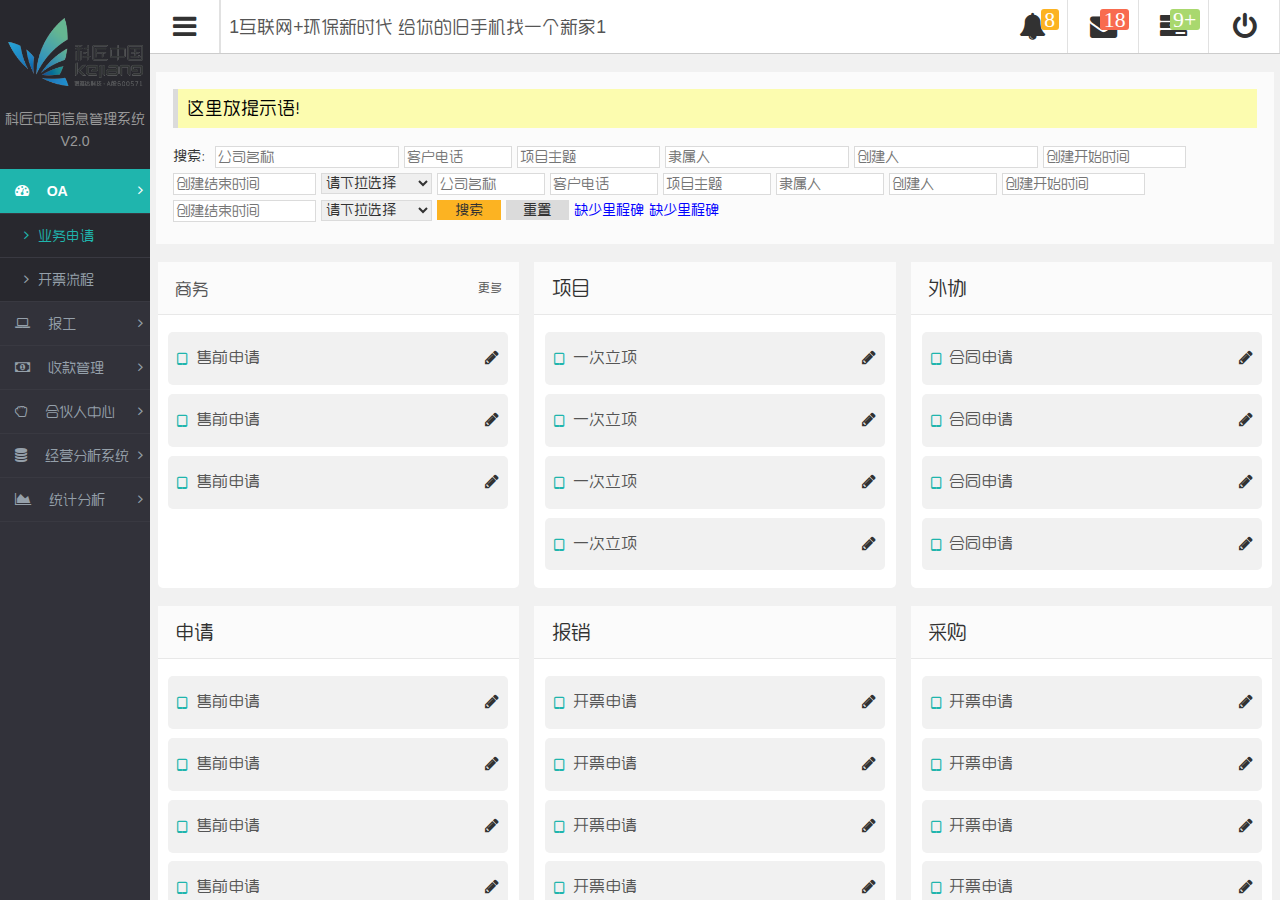
<file: index.html>
<!DOCTYPE html>
<head>
<meta charset="utf-8" />
<meta http-equiv="X-UA-Compatible" content="IE=Edge, chrome=1" />
<meta name="viewport" content="width=device-width, initial-scale=1, minimum-scale=1, maximum-scale=1, user-scalable=no, minimal-ui" />
<meta name="format-detection" content="telephone=no">
<meta name="format-detection" content="email=no"/>
<meta name="renderer" content="webkit">
<meta http-equiv="Cache-Control" content="no-siteapp" />
<meta name="apple-mobile-web-app-capable" content="yes">
<meta name="mobile-web-app-capable" content="yes">
<meta name="apple-mobile-web-app-status-bar-style" content="black-translucent" />
<link rel="stylesheet" type="text/css" href="css/reset.css" />
<link rel="stylesheet" type="text/css" href="css/media.css" />
<link rel="stylesheet" type="text/css" href="css/common.css" />
<link rel="stylesheet" type="text/css" href="css/font-awesome.min.css" />
<link rel="stylesheet" type="text/css" href="css/float.css" />
<script src="js/jquery-2.2.2.min.js"></script>
<script src="js/DatePicker/WdatePicker.js"></script>
<script src="js/layer/layer.js"></script>
<script src="js/echarts.min.js"></script>
<script src="js/scroll.js"></script>
<script src="js/common.js"></script>
<title>框架</title>
<script>
$(document).ready(function(){
	setMenu('dashboard',101);
});
</script>
</head>

<body class="">

<aside>
	<section>
		<ul>
			<li>
				<figure>
				<img src="images/logo.png" />
				<figcaption>
					科匠中国信息管理系统 V2.0
				</figcaption>
				</figure>
			</li>
			<li>
				<hgroup>
					<h3 data-name="dashboard">
						<i class="fa fa-dashboard"></i>
						OA
						<i class="fa fa-angle-right"></i>
					</h3>
					<h4 data-name="dashboard_101">
						<i class="fa fa-angle-right"></i>
						业务申请
					</h4>
					<h4 data-name="dashboard_102">
						<i class="fa fa-angle-right"></i>
						开票流程
					</h4>
					<h3 data-name="laptop">
						<i class="fa fa-laptop"></i>
						报工
						<i class="fa fa-angle-right"></i>
					</h3>
					<h3 data-name="money">
						<i class="fa fa-money"></i>
						收款管理
						<i class="fa fa-angle-right"></i>
					</h3>
					<h3 data-name="hand-rock-o">
						<i class="fa fa-hand-rock-o"></i>
						合伙人中心
						<i class="fa fa-angle-right"></i>
					</h3>
					<h3 data-name="database">
						<i class="fa fa-database"></i>
						经营分析系统
						<i class="fa fa-angle-right"></i>
					</h3>
					<h4 data-name="database_101">
						<i class="fa fa-angle-right"></i>
						逾期未联系
					</h4>
					<h4 data-name="database_102">
						<i class="fa fa-angle-right"></i>
						成本统计
					</h4>
					<h4 data-name="database_103">
						<i class="fa fa-angle-right"></i>
						事业部业绩统计
					</h4>
					<h4 data-name="database_104">
						<i class="fa fa-angle-right"></i>
						业务管理中心业绩统计
					</h4>
					<h4 data-name="database_105">
						<i class="fa fa-angle-right"></i>
						项目分析
					</h4>
					<h4 data-name="database_106">
						<i class="fa fa-angle-right"></i>
						确认收入分析
					</h4>
					<h4 data-name="database_107">
						<i class="fa fa-angle-right"></i>
						经营分析
					</h4>
					<h4 data-name="database_108">
						<i class="fa fa-angle-right"></i>
						事业部总体分析
					</h4>
					<h3 data-name="area-chart">
						<i class="fa fa-area-chart"></i>
						统计分析
						<i class="fa fa-angle-right"></i>
					</h3>
					<h4 data-name="area-chart_101">
						<i class="fa fa-angle-right"></i>
						售前工时（按项目）
					</h4>
					<h4 data-name="area-chart_102">
						<i class="fa fa-angle-right"></i>
						工时汇总（按人）
					</h4>
					<h4 data-name="area-chart_103">
						<i class="fa fa-angle-right"></i>
						工时清单（按人）
					</h4>
					<h4 data-name="area-chart_104">
						<i class="fa fa-angle-right"></i>
						工时清单（按项目）
					</h4>
				</hgroup>
			</li>
		</ul>
	</section>
</aside>

<div id="main">
	<header>
		<section>
			<ul>
				<li>
					<i class="fa fa-bars"></i>
				</li>
				<li>
					<div class="smarticker">
						<a href="#">1互联网+环保新时代 给你的旧手机找一个新家1</a>
						<a href="#">2互联网+环保新时代 给你的旧手机找一个新家2</a>
						<a href="#">3互联网+环保新时代 给你的旧手机找一个新家3</a>
						<a href="#">4互联网+环保新时代 给你的旧手机找一个新家4</a>
						<a href="#">5互联网+环保新时代 给你的旧手机找一个新家5</a>
					</div>
				</li>
				<li>
					<i class="fa fa-bell">
						<sup>8</sup>
					</i>
				</li>
				<li>
					<i class="fa fa-envelope">
						<sup>18</sup>
					</i>
				</li>
				<li>
					<i class="fa fa-tasks">
						<sup>9+</sup>
					</i>
				</li>
				<li>
					<i class="fa fa-power-off"></i>
				</li>
				<div class="clear"></div>
			</ul>
	</header>
	<article>
		<section>
			<summary>
				<p>这里放提示语！</p>
				<form>
                	<input type="text" id="firmname" placeholder="公司名称" />
                    <input type="text" class="short" id="clueclientphone" placeholder="客户电话" />
                    <input type="text" class="mid" id="cluetitle" placeholder="项目主题" />
                	<input type="text" id="cluebelonganame" placeholder="隶属人" />
                    <input type="text" id="clueaname" placeholder="创建人" />
                    <input type="text" id="startcluecreatetime" placeholder="创建开始时间" class="mid" onclick="WdatePicker()" />
                    <input type="text" id="endcluecreatetime" placeholder="创建结束时间" class="mid" onclick="WdatePicker()" />
					<select id="firmfrom" class="short">
						<option value=''>请下拉选择</option>
						<optgroup label="公司来源"></optgroup>
						<option value='1'>400电话</option>
						<option value='2'>QQ</option>
						<option value='3'>老的CRM系统</option>
						<optgroup label="其他来源"></optgroup>
						<option value='4'>自筹客户</option>
						<option value='1000'>其他</option>
					</select>
                	<input type="text" class="short" id="firmname" placeholder="公司名称" />
                    <input type="text" class="short" id="clueclientphone" placeholder="客户电话" />
                    <input type="text" class="short" id="cluetitle" placeholder="项目主题" />
                	<input type="text" class="short" id="cluebelonganame" placeholder="隶属人" />
                    <input type="text" class="short" id="clueaname" placeholder="创建人" />
                    <input type="text" id="startcluecreatetime" placeholder="创建开始时间" class="mid" onclick="WdatePicker()" />
                    <input type="text" id="endcluecreatetime" placeholder="创建结束时间" class="mid" onclick="WdatePicker()" />
					<select id="firmfrom" class="short">
						<option value=''>请下拉选择</option>
						<option value='1'>400电话</option>
						<option value='2'>QQ</option>
						<option value='3'>老的CRM系统</option>
						<option value='4'>自筹客户</option>
						<option value='1000'>其他</option>
					</select>
					<input type="button" class="btnenter" onclick="dosrch();" />
                    <input type="button" class="btnreset" />
					<a id="type1" onclick="donodatesrch(1);">缺少里程碑</a>
					<a id="type1" onclick="donodatesrch(1);">缺少里程碑</a>
				</form>
			</summary>
			<!-- layout 1 -->
			<div class="flexul">
				<ul>
					<h3>
						<a href="#">
							商务
						</a>
						<a href="#">
							<span>更多</span>
						</a>
					</h3>
					<li>
						<p><a data-url="iframe.html">售前申请</a></p>
						<p><a data-url="iframe.html">售前申请</a></p>
						<p><a data-url="iframe.html">售前申请</a></p>
					</li>
				</ul>
				<ul>
					<h3>
						项目
					</h3>
					<li>
						<p><a data-url="iframe2.html">一次立项</a></p>
						<p><a data-url="iframe2.html">一次立项</a></p>
						<p><a data-url="iframe2.html">一次立项</a></p>
						<p><a data-url="iframe2.html">一次立项</a></p>
						<p><a data-url="iframe2.html">一次立项</a></p>
						<p><a data-url="iframe2.html">一次立项</a></p>
					</li>
				</ul>
				<ul>
					<h3>
						外协
					</h3>
					<li>
						<p><a data-url="iframe.html">合同申请</a></p>
						<p><a data-url="iframe.html">合同申请</a></p>
						<p><a data-url="iframe.html">合同申请</a></p>
						<p><a data-url="iframe.html">合同申请</a></p>
					</li>
				</ul>
				<ul>
					<h3>
						申请
					</h3>
					<li>
						<p><a data-url="iframe.html">售前申请</a></p>
						<p><a data-url="iframe.html">售前申请</a></p>
						<p><a data-url="iframe.html">售前申请</a></p>
						<p><a data-url="iframe.html">售前申请</a></p>
					</li>
				</ul>
				<ul>
					<h3>
						报销
					</h3>
					<li>
						<p><a data-url="iframe.html">开票申请</a></p>
						<p><a data-url="iframe.html">开票申请</a></p>
						<p><a data-url="iframe.html">开票申请</a></p>
						<p><a data-url="iframe.html">开票申请</a></p>
						<p><a data-url="iframe.html">开票申请</a></p>
						<p><a data-url="iframe.html">开票申请</a></p>
					</li>
				</ul>
				<ul>
					<h3>
						采购
					</h3>
					<li>
						<p><a data-url="iframe.html">开票申请</a></p>
						<p><a data-url="iframe.html">开票申请</a></p>
						<p><a data-url="iframe.html">开票申请</a></p>
						<p><a data-url="iframe.html">开票申请</a></p>
					</li>
				</ul>
			</div>
			<!-- layout 2 -->
			<div class="datalisttable">
				<table cellspacing="0" cellpadding="0">
					<caption>合同统计表</caption>
					<tbody>
						<tr>
							<td>
								<span data-title="合同编号">kj201613379</span>
								<span data-title="项目名称" data-flex="2">
									<a data-url="/index.php/contract/view/id/1387">美丽田园（微信H5+Server）</a>
								</span>
								<span data-title="公司名称" data-flex="3">
									海南美丽田园管理服务有限公司上海分公司
								</span>
								<span data-title="公司名称" data-flex="3">
									海南美丽田园管理服务有限公司上海分公司
								</span>
								<span data-title="签约地区">上海</span>
								<span data-title="签约部门">蚂蚁</span>
								<span data-title="销售姓名">夏子唯</span>
								<span data-title="销售姓名">夏子唯</span>
								<span data-title="操作">
									<a data-url="/index.php/project/addmilestone/id/1387">里</a>
									<a data-url="/index.php/contract/edit/id/1387">编</a>
								</span>
							</td>
						</tr>
						<tr>
							<td>
								<span data-title="合同编号">kj201613379</span>
								<span data-title="项目名称">
									<a data-url="/index.php/contract/view/id/1387">美丽田园（微信H5+Server）</a>
								</span>
								<span data-title="公司名称" data-flex="2">
									海南美丽田园管理服务有限公司上海分公司
								</span>
								<span data-title="公司名称" data-flex="3">
									海南美丽田园管理服务有限公司上海分公司
								</span>
								<span data-title="签约地区">上海</span>
								<span data-title="签约部门">蚂蚁</span>
								<span data-title="销售姓名">夏子唯</span>
								<span data-title="销售姓名">夏子唯</span>
								<span data-title="操作">
									<a data-url="/index.php/project/addmilestone/id/1387">里</a>
									<a data-url="/index.php/contract/edit/id/1387">编</a>
								</span>
							</td>
						</tr>
						<tr>
							<td>
								<span data-title="合同编号">kj201613379</span>
								<span data-title="项目名称">
									<a data-url="/index.php/contract/view/id/1387">美丽田园（微信H5+Server）</a>
								</span>
								<span data-title="公司名称" data-flex="2">
									海南美丽田园管理服务有限公司上海分公司
								</span>
								<span data-title="公司名称" data-flex="3">
									海南美丽田园管理服务有限公司上海分公司
								</span>
								<span data-title="签约地区">上海</span>
								<span data-title="签约部门">蚂蚁</span>
								<span data-title="销售姓名">夏子唯</span>
								<span data-title="销售姓名">夏子唯</span>
								<span data-title="操作">
									<a data-url="/index.php/project/addmilestone/id/1387">里</a>
									<a data-url="/index.php/contract/edit/id/1387">编</a>
								</span>
							</td>
						</tr>
					</tbody>
				</table>
				<table cellspacing="0" cellpadding="0">
					<caption>签约统计表</caption>
					<tbody>
						<tr>
							<td>
								<span data-title="合同编号">kj201613379</span>
								<span data-title="项目名称" data-flex="2">
									<a data-url="/index.php/contract/view/id/1387">美丽田园（微信H5+Server）</a>
								</span>
								<span data-title="公司名称" data-flex="2">
									海南美丽田园管理服务有限公司上海分公司
								</span>
								<span data-title="签约地区">上海</span>
								<span data-title="签约部门">蚂蚁</span>
								<span data-title="销售姓名">夏子唯</span>
								<span data-title="合同金额">￥26,000.00</span>
								<span data-title="开发平台">WeChat/Server</span>
								<span data-title="签订日期">2016/05/06</span>
								<span data-title="交付日期">2016/05/20</span>
								<span data-title="合同已回">是</span>
								<span data-title="操作">
									<a data-url="/index.php/project/addmilestone/id/1387">里</a>
									<a data-url="/index.php/contract/edit/id/1387">编</a>
								</span>
							</td>
						</tr>
						<tr>
							<td>
								<span data-title="合同编号">kj201613379</span>
								<span data-title="项目名称">
									<a data-url="/index.php/contract/view/id/1387">美丽田园（微信H5+Server）</a>
								</span>
								<span data-title="公司名称">
									海南美丽田园管理服务有限公司上海分公司
								</span>
								<span data-title="签约地区">上海</span>
								<span data-title="签约部门">蚂蚁</span>
								<span data-title="销售姓名">夏子唯</span>
								<span data-title="合同金额">￥26,000.00</span>
								<span data-title="开发平台">WeChat/Server</span>
								<span data-title="签订日期">2016/05/06</span>
								<span data-title="交付日期">2016/05/20</span>
								<span data-title="合同已回">是</span>
								<span data-title="操作">
									<a data-url="/index.php/project/addmilestone/id/1387">里</a>
									<a data-url="/index.php/contract/edit/id/1387">编</a>
								</span>
							</td>
						</tr>
						<tr>
							<td>
								<span data-title="合同编号">kj201613379</span>
								<span data-title="项目名称">
									<a data-url="/index.php/contract/view/id/1387">美丽田园（微信H5+Server）</a>
								</span>
								<span data-title="公司名称">
									海南美丽田园管理服务有限公司上海分公司
								</span>
								<span data-title="签约地区">上海</span>
								<span data-title="签约部门">蚂蚁</span>
								<span data-title="销售姓名">夏子唯</span>
								<span data-title="合同金额">￥26,000.00</span>
								<span data-title="开发平台">WeChat/Server</span>
								<span data-title="签订日期">2016/05/06</span>
								<span data-title="交付日期">2016/05/20</span>
								<span data-title="合同已回">是</span>
								<span data-title="操作">
									<a data-url="/index.php/project/addmilestone/id/1387">里</a>
									<a data-url="/index.php/contract/edit/id/1387">编</a>
								</span>
							</td>
						</tr>
					</tbody>
					<tfoot>
						<tr>
							<td>
								总计 8510 条记录&nbsp;&nbsp;<a class="selected">1</a>&nbsp;&nbsp;<a href="#2">2</a>&nbsp;&nbsp;<a href="#3">3</a>&nbsp;&nbsp;<a href="#4">4</a>&nbsp;&nbsp;<a href="#5">5</a>&nbsp;&nbsp;<a href="#6">6</a>&nbsp;&nbsp;<a href="#7">7</a>&nbsp;&nbsp;...&nbsp;&nbsp;<a href="#426">426</a>&nbsp;&nbsp;<a href="#2">下页</a>&nbsp;&nbsp;&nbsp;<input id="pagego" type="text"><input type="button" value="Go" onclick="jumptopage();"><script>function jumptopage(){var p=document.getElementById("pagego").value;window.location.href="iframe.html"+p;}</script>
							</td>
						</tr>
					</tfoot>
				</table>
			</div>
		</section>
	</article>
</div>


</body>
</html>
</file>
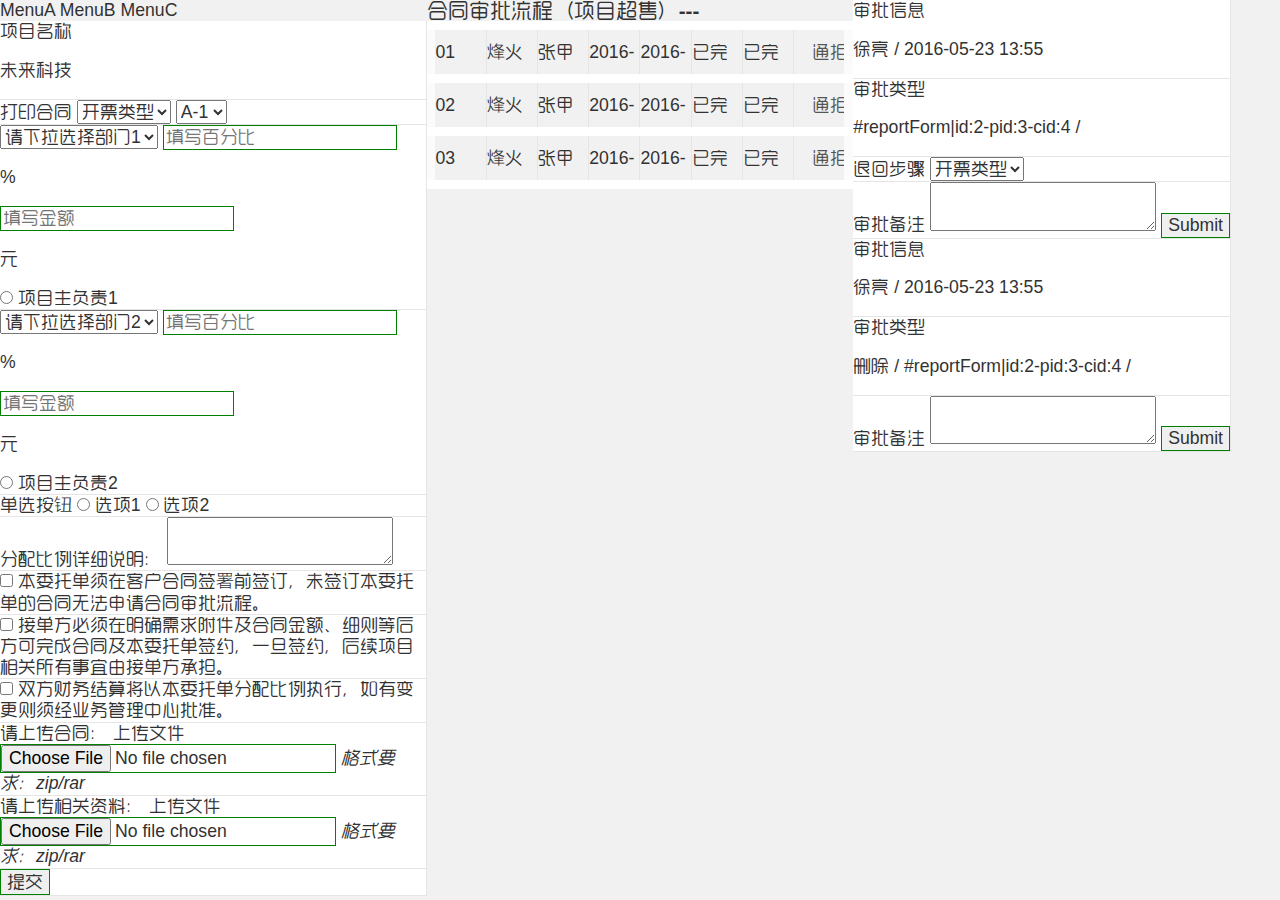
<file: iframe.html>
﻿<!DOCTYPE html>
<head>
<meta charset="utf-8" />
<meta http-equiv="X-UA-Compatible" content="IE=Edge, chrome=1" />
<meta name="viewport" content="width=device-width, initial-scale=1, minimum-scale=1, maximum-scale=1, user-scalable=no, minimal-ui" />
<meta name="format-detection" content="telephone=no">
<meta name="format-detection" content="email=no"/>
<meta name="renderer" content="webkit">
<meta http-equiv="Cache-Control" content="no-siteapp" />
<meta name="apple-mobile-web-app-capable" content="yes">
<meta name="mobile-web-app-capable" content="yes">
<meta name="apple-mobile-web-app-status-bar-style" content="black-translucent" />
<link rel="stylesheet" type="text/css" href="css/reset.css" />
<link rel="stylesheet" type="text/css" href="css/media.css" />
<link rel="stylesheet" type="text/css" href="css/common.css" />
<link rel="stylesheet" type="text/css" href="css/font-awesome.min.css" />
<link rel="stylesheet" type="text/css" href="css/float.css" />
<script src="js/jquery-2.2.2.min.js"></script>
<script src="js/DatePicker/WdatePicker.js"></script>
<script src="js/layer/layer.js"></script>
<script src="js/echarts.min.js"></script>
<script src="js/scroll.js"></script>
<script src="js/common.js"></script>
<title>合同审批流程（项目超售）</title>
<body>

<article>
	<section>
		<nav>
			<span>MenuA</span>
			<span>MenuB</span>
			<span>MenuC</span>
		</nav>
		<table cellspacing="0" cellpadding="0">
			<form action="message.html">
				<tbody>
					<tr>
						<td>
							<span>项目名称</span>
							<span data-flex="5">
								<p>未来科技</p>
							</span>
						</td>
					</tr>
					<tr>
						<td>
							<span>打印合同</span>
							<span data-flex="5">
								<select>
									<option>开票类型</optgroup>
									<option>A-1</option>
									<option>A-2</option>
									<option>A-3</option>
									<option>B-1</option>
									<option>B-2</option>
									<option>C-1</option>
								</select>
								<select>
									<optgroup label="A"></optgroup>
										<option>A-1</option>
										<option>A-2</option>
										<option>A-3</option>
									<optgroup label="B"></optgroup>
										<option>B-1</option>
										<option>B-2</option>
									<optgroup label="C"></optgroup>
										<option>C-1</option>
								</select>
							</span>
						</td>
					</tr>
					<tr>
						<td>
							<span>
								<select data-title="项目主负责">
									<option>请下拉选择部门1</optgroup>
									<optgroup label="A"></optgroup>
										<option>A-1</option>
										<option>A-2</option>
										<option>A-3</option>
									<optgroup label="B"></optgroup>
										<option>B-1</option>
										<option>B-2</option>
									<optgroup label="C"></optgroup>
										<option>C-1</option>
								</select>
								<input type="text" class="short" placeholder="填写百分比" />
								<p>%</p>
								<input type="text" class="short" placeholder="填写金额" />
								<p>元</p>
								<label for="charge1">
									<input type="radio" name="charge" id="charge1" />
									项目主负责1
								</label>
							</span>
						</td>
					</tr>
					<tr>
						<td>
							<span>
								<select>
									<option>请下拉选择部门2</optgroup>
									<optgroup label="A"></optgroup>
										<option>A-1</option>
										<option>A-2</option>
										<option>A-3</option>
									<optgroup label="B"></optgroup>
										<option>B-1</option>
										<option>B-2</option>
									<optgroup label="C"></optgroup>
										<option>C-1</option>
								</select>
								<input type="text" class="short" placeholder="填写百分比" />
								<p>%</p>
								<input type="text" class="short" placeholder="填写金额" />
								<p>元</p>
								<label for="charge2">
									<input type="radio" name="charge" id="charge2" />
									项目主负责2
								</label>
							</span>
						</td>
					</tr>
					<tr>
						<td>
							<span>单选按钮</span>
							<span data-flex="5">
								<label for="choose1">
									<input type="radio" name="choose" id="choose1" />
									选项1
								</label>
								<label for="choose2">
									<input type="radio" name="choose" id="choose2" />
									选项2
								</label>
							</span>
						</td>
					</tr>
					<tr>
						<td>
							<span>分配比例详细说明：</span>
							<span data-flex="5">
								<textarea></textarea>
							</span>
						</td>
					</tr>
					<tr>
						<td>
							<span>
								<label for="chk1">
									<input type="checkbox" id="chk1" />
									本委托单须在客户合同签署前签订，未签订本委托单的合同无法申请合同审批流程。
								</labe>
							</span>
						</td>
					</tr>
					<tr>
						<td>
							<span>
								<label for="chk2">
									<input type="checkbox" id="chk2" />
									接单方必须在明确需求附件及合同金额、细则等后方可完成合同及本委托单签约，一旦签约，后续项目相关所有事宜由接单方承担。
								</labe>
							</span>
						</td>
					</tr>
					<tr>
						<td>
							<span>
								<label for="chk3">
									<input type="checkbox" id="chk3" />
									双方财务结算将以本委托单分配比例执行，如有变更则须经业务管理中心批准。
								</labe>
							</span>
						</td>
					</tr>
					<tr>
						<td>
							<span>
								<label>请上传合同：</label>
								<label for="xFile1" class="uploadfile">上传文件</label>
								<input type="file" id="xFile1" />
								<em>格式要求：zip/rar</em>
								<small></small>
							</span>
						</td>
					</tr>
					<tr>
						<td>
							<span>
								<label>请上传相关资料：</label>
								<label for="xFile2" class="uploadfile">上传文件</label>
								<input type="file" id="xFile2" />
								<em>格式要求：zip/rar</em>
								<small></small>
							</span>
						</td>
					</tr>
					<tr>
						<td>
							<span>
								<input type="submit" value="提交" />
							</span>
						</td>
					</tr>
				</tbody>
			</form>
		</table>
		<table cellspacing="0" cellpadding="0">
			<tbody>
				<tr>
					<td>
						<span data-title="审批步骤">02</span>
						<span data-title="审核部门" data-flex="2">烽火事业部</span>
						<span data-title="承接人" data-flex="2">张甲鱼</span>
						<span data-title="审核申请时间" data-flex="2">2016-04-03</span>
						<span data-title="审核完成时间" data-flex="2">2016-04-04</span>
						<span data-title="审核状态">已完成</span>
						<span data-title="操作">
							<a data-url="iframe.html">通过</a>
							<a data-url="iframe.html">拒绝</a>
						</span>
					</td>
				</tr>
			</tbody>
		</table>
		<table cellspacing="0" cellpadding="0">
			<tbody>
				<tr>
					<td>
						<span data-title="审批步骤">03</span>
						<span data-title="审核部门" data-flex="2">烽火事业部</span>
						<span data-title="承接人" data-flex="2">张甲鱼</span>
						<span data-title="审核申请时间" data-flex="2">2016-04-03</span>
						<span data-title="审核完成时间" data-flex="2">2016-04-04</span>
						<span data-title="审核状态">已完成</span>
						<span data-title="操作">
							<a data-url="iframe.html">通过</a>
							<a data-url="iframe.html">拒绝</a>
						</span>
					</td>
				</tr>
			</tbody>
		</table>
	</section>
</article>

<article class="datalisttable">
	<section>
		<h3>合同审批流程（项目超售）---</h3>
		<table cellspacing="0" cellpadding="0" class="approvaltable">
			<tbody>
				<tr>
					<td>
						<span data-title="审批步骤">01</span>
						<span data-title="审核部门" data-flex="2">烽火事业部</span>
						<span data-title="承接人" data-flex="2">张甲鱼</span>
						<span data-title="审核申请时间" data-flex="2">2016-04-03</span>
						<span data-title="审核完成时间" data-flex="2">2016-04-04</span>
						<span data-title="审核状态">已完成</span>
						<span data-title="审核状态">已完成</span>
						<span data-title="操作" data-flex="2">
							<a data-target="#actionForm|id:2-pid:3-cid:4" data-type="oa_ok">通过</a>
							<a data-target="#actionForm|aid:50-cid:45" data-type="oa_no">拒绝</a>
						</span>
					</td>
				</tr>
				<tr>
					<td>
						<span data-title="审批步骤">02</span>
						<span data-title="审核部门" data-flex="2">烽火事业部</span>
						<span data-title="承接人" data-flex="2">张甲鱼</span>
						<span data-title="审核申请时间" data-flex="2">2016-04-03</span>
						<span data-title="审核完成时间" data-flex="2">2016-04-04</span>
						<span data-title="审核状态">已完成</span>
						<span data-title="审核状态">已完成</span>
						<span data-title="操作" data-flex="2">
							<a data-target="#actionForm|id:2-pid:3-cid:4" data-type="oa_ok">通过</a>
							<a data-target="#actionForm|aid:50-cid:45" data-type="oa_no">拒绝</a>
						</span>
					</td>
				</tr>
				<tr>
					<td class="checking">
						<span data-title="审批步骤">03</span>
						<span data-title="审核部门" data-flex="2">烽火事业部</span>
						<span data-title="承接人" data-flex="2">张甲鱼</span>
						<span data-title="审核申请时间" data-flex="2">2016-04-03</span>
						<span data-title="审核完成时间" data-flex="2">2016-04-04</span>
						<span data-title="审核状态">已完成</span>
						<span data-title="审核状态">已完成</span>
						<span data-title="操作" data-flex="2">
							<a data-target="#actionForm|id:2-pid:3-cid:4" data-type="oa_ok">通过</a>
							<a data-target="#actionForm|aid:50-cid:45" data-type="oa_no">拒绝</a>
							<a data-target="#delForm|pid:3-cid:5" data-type="oa_delete">删除</a>
						</span>
					</td>
				</tr>
			</tbody>
		</table>
	</section>
</article>

<article class="hiddenArea">
	<section>
		<form id="actionForm" action="msgback.html">
			<table cellspacing="0" cellpadding="0">
				<tbody>
					<tr>
						<td>
							<span>审批信息</span>
							<span data-flex="4">
								<p>徐亮 / 2016-05-23 13:55</p>
							</span>
						</td>
					</tr>
					<tr>
						<td>
							<span>审批类型</span>
							<span data-flex="4">
								<p>#reportForm|id:2-pid:3-cid:4 / </p>
							</span>
						</td>
					</tr>
					<tr>
						<td>
							<span>退回步骤</span>
							<span data-flex="4">
								<select name="approvalStep">
									<option>开票类型</optgroup>
									<option>A-1</option>
									<option>A-2</option>
									<option>A-3</option>
									<option>B-1</option>
									<option>B-2</option>
									<option>C-1</option>
								</select>
							</span>
						</td>
					</tr>
					<tr>
						<td>
							<span>审批备注</span>
							<span data-flex="4">
								<textarea name="approvalComment"></textarea>
								<input type="submit" />
							</span>
						</td>
					</tr>
				</tbody>
			</table>
		</form>
		<form id="delForm">
			<table cellspacing="0" cellpadding="0">
				<tbody>
					<tr>
						<td>
							<span>审批信息</span>
							<span data-flex="4">
								<p>徐亮 / 2016-05-23 13:55</p>
							</span>
						</td>
					</tr>
					<tr>
						<td>
							<span>审批类型</span>
							<span data-flex="4">
								<p>删除 / #reportForm|id:2-pid:3-cid:4 / </p>
							</span>
						</td>
					</tr>
					<tr>
						<td>
							<span>审批备注</span>
							<span data-flex="4">
								<textarea name="approvalComment"></textarea>
								<input type="submit" />
							</span>
						</td>
					</tr>
				</tbody>
			</table>
		</form>
	</section>
</article>

<!-- &emsp;&emsp;<a href="iframe2.html">iframe2</a>&emsp;&emsp;<br /><br /><br /><br />

<a class="backIframe-1">backIframe</a>&emsp;&emsp;<br />
<a class="backIframe-2">backIframeTwoSteps</a>&emsp;&emsp;<br />
<a class="backIframe-c">closeIframe</a>&emsp;&emsp;<br />
<a class="backIframe-r">refreshIframe</a>
 -->
</body>
</htmnl>
</file>
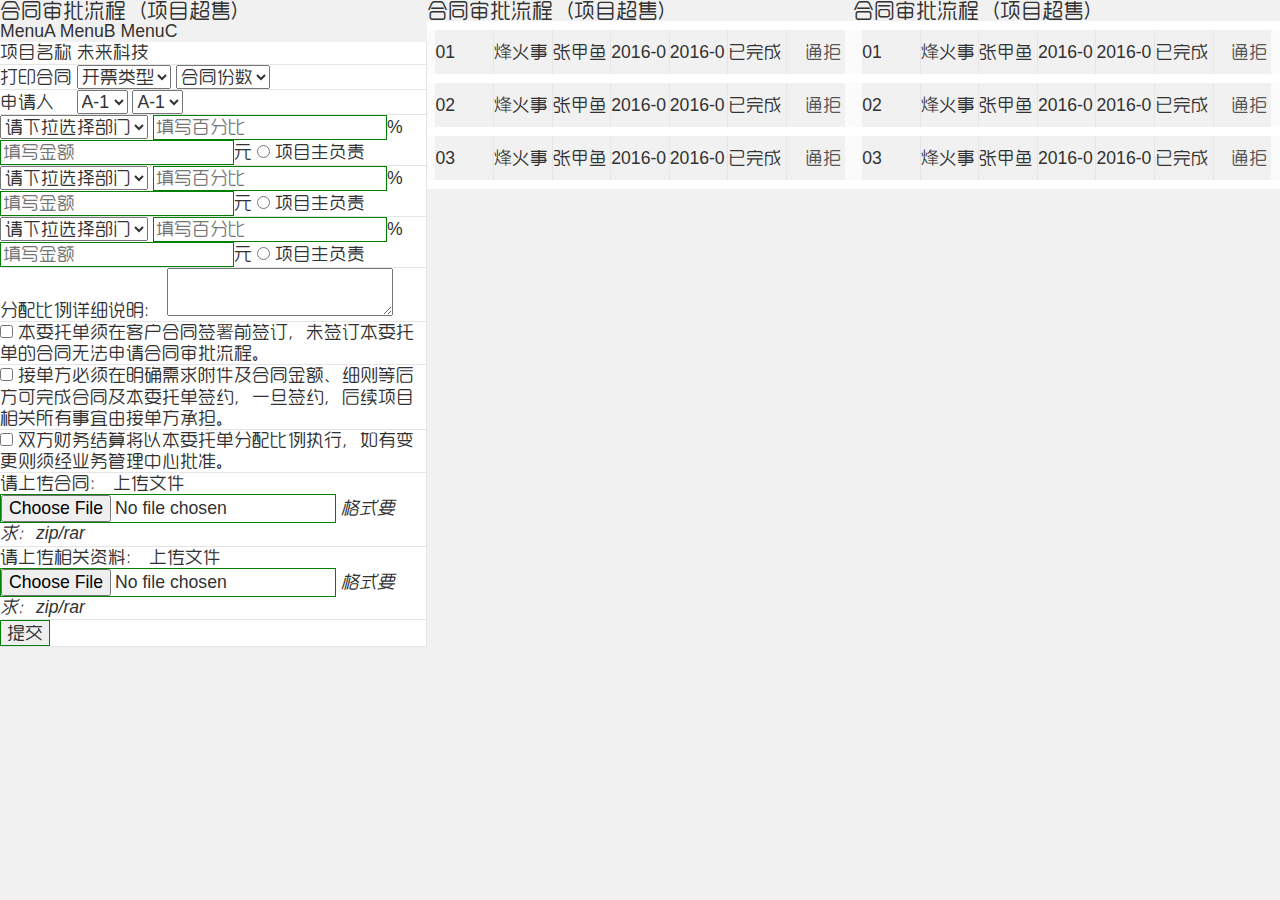
<file: iframe2.html>
<!DOCTYPE html>
<head>
<meta charset="utf-8" />
<meta http-equiv="X-UA-Compatible" content="IE=Edge, chrome=1" />
<meta name="viewport" content="width=device-width, initial-scale=1, minimum-scale=1, maximum-scale=1, user-scalable=no, minimal-ui" />
<meta name="format-detection" content="telephone=no">
<meta name="format-detection" content="email=no"/>
<meta name="renderer" content="webkit">
<meta http-equiv="Cache-Control" content="no-siteapp" />
<meta name="apple-mobile-web-app-capable" content="yes">
<meta name="mobile-web-app-capable" content="yes">
<meta name="apple-mobile-web-app-status-bar-style" content="black-translucent" />
<link rel="stylesheet" type="text/css" href="css/reset.css" />
<link rel="stylesheet" type="text/css" href="css/media.css" />
<link rel="stylesheet" type="text/css" href="css/common.css" />
<link rel="stylesheet" type="text/css" href="css/font-awesome.min.css" />
<link rel="stylesheet" type="text/css" href="css/float.css" />
<script src="js/jquery-2.2.2.min.js"></script>
<script src="js/DatePicker/WdatePicker.js"></script>
<script src="js/layer/layer.js"></script>
<script src="js/echarts.min.js"></script>
<script src="js/scroll.js"></script>
<script src="js/common.js"></script>
<title>iframe</title>
<body>

<article>
	<section>
		<h3>合同审批流程（项目超售）</h3>
		<nav>
			<span>MenuA</span>
			<span>MenuB</span>
			<span>MenuC</span>
		</nav>
		<form action="message.html">
		<table cellspacing="0" cellpadding="0">
			<tbody>
				<tr>
					<td>
						<span data-flex="1">项目名称</span>
						<span data-flex="5">
							未来科技
						</span>
					</td>
				</tr>
				<tr>
					<td>
						<span data-flex="1">打印合同</span>
						<span data-flex="5">
							<select>
								<option>开票类型</optgroup>
								<option>A-1</option>
								<option>A-2</option>
								<option>A-3</option>
								<option>B-1</option>
								<option>B-2</option>
								<option>C-1</option>
							</select>
							<select>
								<option>合同份数</optgroup>
								<option>A-1</option>
								<option>A-2</option>
								<option>A-3</option>
								<option>B-1</option>
								<option>B-2</option>
								<option>C-1</option>
							</select>
						</span>
					</td>
				</tr>
				<tr>
					<td>
						<span data-flex="1">申请人&emsp;</span>
						<span data-flex="5">
							<select>
								<optgroup label="A"></optgroup>
									<option>A-1</option>
									<option>A-2</option>
									<option>A-3</option>
								<optgroup label="B"></optgroup>
									<option>B-1</option>
									<option>B-2</option>
								<optgroup label="C"></optgroup>
									<option>C-1</option>
							</select>
							<select>
								<optgroup label="A"></optgroup>
									<option>A-1</option>
									<option>A-2</option>
									<option>A-3</option>
								<optgroup label="B"></optgroup>
									<option>B-1</option>
									<option>B-2</option>
								<optgroup label="C"></optgroup>
									<option>C-1</option>
							</select>
						</span>
					</td>
				</tr>
				<tr>
					<td>
						<span>
							<select>
								<option>请下拉选择部门</optgroup>
								<optgroup label="A"></optgroup>
									<option>A-1</option>
									<option>A-2</option>
									<option>A-3</option>
								<optgroup label="B"></optgroup>
									<option>B-1</option>
									<option>B-2</option>
								<optgroup label="C"></optgroup>
									<option>C-1</option>
							</select>
							<input type="text" class="short" placeholder="填写百分比" />%
							<input type="text" class="short" placeholder="填写金额" />元
							<input type="radio" name="charge" id="charge1" />
							<label for="charge1">项目主负责</label>
						</span>
					</td>
				</tr>
				<tr>
					<td>
						<span>
							<select>
								<option>请下拉选择部门</optgroup>
								<optgroup label="A"></optgroup>
									<option>A-1</option>
									<option>A-2</option>
									<option>A-3</option>
								<optgroup label="B"></optgroup>
									<option>B-1</option>
									<option>B-2</option>
								<optgroup label="C"></optgroup>
									<option>C-1</option>
							</select>
							<input type="text" class="short" placeholder="填写百分比" />%
							<input type="text" class="short" placeholder="填写金额" />元
							<input type="radio" name="charge" id="charge2" />
							<label for="charge2">项目主负责</label>
						</span>
					</td>
				</tr>
				<tr>
					<td>
						<span>
							<select>
								<option>请下拉选择部门</optgroup>
								<optgroup label="A"></optgroup>
									<option>A-1</option>
									<option>A-2</option>
									<option>A-3</option>
								<optgroup label="B"></optgroup>
									<option>B-1</option>
									<option>B-2</option>
								<optgroup label="C"></optgroup>
									<option>C-1</option>
							</select>
							<input type="text" class="short" placeholder="填写百分比" />%
							<input type="text" class="short" placeholder="填写金额" />元
							<input type="radio" name="charge" id="charge3" />
							<label for="charge3">项目主负责</label>
						</span>
					</td>
				</tr>
				<tr>
					<td>
						<span>
							分配比例详细说明：
						</span>
						<span data-flex="5">
							<textarea></textarea>
						</span>
					</td>
				</tr>
				<tr>
					<td>
						<span>
							<input type="checkbox" id="chk1" />
							<label for="chk1">
								本委托单须在客户合同签署前签订，未签订本委托单的合同无法申请合同审批流程。
							</labe>
						</span>
					</td>
				</tr>
				<tr>
					<td>
						<span>
							<input type="checkbox" id="chk2" />
							<label for="chk2">
								接单方必须在明确需求附件及合同金额、细则等后方可完成合同及本委托单签约，一旦签约，后续项目相关所有事宜由接单方承担。
							</labe>
						</span>
					</td>
				</tr>
				<tr>
					<td>
						<span>
							<input type="checkbox" id="chk3" />
							<label for="chk3">
								双方财务结算将以本委托单分配比例执行，如有变更则须经业务管理中心批准。
							</labe>
						</span>
					</td>
				</tr>
				<tr>
					<td>
						<span>
							请上传合同：
							<label for="xFile1" class="uploadfile">上传文件</label>
							<input type="file" id="xFile1" />
							<em>格式要求：zip/rar</em>
							<small></small>
						</span>
					</td>
				</tr>
				<tr>
					<td>
						<span>
							请上传相关资料：
							<label for="xFile2" class="uploadfile">上传文件</label>
							<input type="file" id="xFile2" />
							<em>格式要求：zip/rar</em>
							<small></small>
						</span>
					</td>
				</tr>
				<tr>
					<td>
						<span>
							<input type="submit" value="提交" />
						</span>
					</td>
				</tr>
			</tbody>
		</table>
		</form>
	</section>
</article>

<article class="datalisttable">
	<section>
		<h3>合同审批流程（项目超售）</h3>
		<table cellspacing="0" cellpadding="0" class="approvaltable">
			<tbody>
				<tr>
					<td>
						<span data-title="审批步骤" data-flex="1">01</span>
						<span data-title="审核部门" data-flex="2">烽火事业部</span>
						<span data-title="承接人" data-flex="2">张甲鱼</span>
						<span data-title="审核申请时间" data-flex="2">2016-04-03</span>
						<span data-title="审核完成时间" data-flex="2">2016-04-04</span>
						<span data-title="审核状态" data-flex="1">已完成</span>
						<span data-title="操作" data-flex="1">
							<a data-url="iframe.html">通过</a>
							<a data-url="iframe.html">拒绝</a>
						</span>
					</td>
				</tr>
				<tr>
					<td>
						<span data-title="审批步骤" data-flex="1">02</span>
						<span data-title="审核部门" data-flex="2">烽火事业部</span>
						<span data-title="承接人" data-flex="2">张甲鱼</span>
						<span data-title="审核申请时间" data-flex="2">2016-04-03</span>
						<span data-title="审核完成时间" data-flex="2">2016-04-04</span>
						<span data-title="审核状态" data-flex="1">已完成</span>
						<span data-title="操作" data-flex="1">
							<a data-url="iframe.html">通过</a>
							<a data-url="iframe.html">拒绝</a>
						</span>
					</td>
				</tr>
				<tr>
					<td class="checking">
						<span data-title="审批步骤" data-flex="1">03</span>
						<span data-title="审核部门" data-flex="2">烽火事业部</span>
						<span data-title="承接人" data-flex="2">张甲鱼</span>
						<span data-title="审核申请时间" data-flex="2">2016-04-03</span>
						<span data-title="审核完成时间" data-flex="2">2016-04-04</span>
						<span data-title="审核状态" data-flex="1">已完成</span>
						<span data-title="操作" data-flex="1">
							<a data-url="iframe.html">通过</a>
							<a data-url="iframe.html">拒绝</a>
						</span>
					</td>
				</tr>
			</tbody>
		</table>
	</section>
</article>

<article class="datalisttable">
	<section>
		<h3>合同审批流程（项目超售）</h3>
		<table cellspacing="0" cellpadding="0" class="approvaltable">
			<tbody>
				<tr>
					<td>
						<span data-title="审批步骤" data-flex="1">01</span>
						<span data-title="审核部门" data-flex="2">烽火事业部</span>
						<span data-title="承接人" data-flex="2">张甲鱼</span>
						<span data-title="审核申请时间" data-flex="2">2016-04-03</span>
						<span data-title="审核完成时间" data-flex="2">2016-04-04</span>
						<span data-title="审核状态" data-flex="1">已完成</span>
						<span data-title="操作" data-flex="1">
							<a data-url="iframe.html">通过</a>
							<a data-url="iframe.html">拒绝</a>
						</span>
					</td>
				</tr>
				<tr>
					<td>
						<span data-title="审批步骤" data-flex="1">02</span>
						<span data-title="审核部门" data-flex="2">烽火事业部</span>
						<span data-title="承接人" data-flex="2">张甲鱼</span>
						<span data-title="审核申请时间" data-flex="2">2016-04-03</span>
						<span data-title="审核完成时间" data-flex="2">2016-04-04</span>
						<span data-title="审核状态" data-flex="1">已完成</span>
						<span data-title="操作" data-flex="1">
							<a data-url="iframe.html">通过</a>
							<a data-url="iframe.html">拒绝</a>
						</span>
					</td>
				</tr>
				<tr>
					<td class="checking">
						<span data-title="审批步骤" data-flex="1">03</span>
						<span data-title="审核部门" data-flex="2">烽火事业部</span>
						<span data-title="承接人" data-flex="2">张甲鱼</span>
						<span data-title="审核申请时间" data-flex="2">2016-04-03</span>
						<span data-title="审核完成时间" data-flex="2">2016-04-04</span>
						<span data-title="审核状态" data-flex="1">已完成</span>
						<span data-title="操作" data-flex="1">
							<a data-url="iframe.html">通过</a>
							<a data-url="iframe.html">拒绝</a>
						</span>
					</td>
				</tr>
			</tbody>
		</table>
	</section>
</article>

<!-- &emsp;&emsp;<a href="iframe2.html">iframe2</a>&emsp;&emsp;<br /><br /><br /><br />

<a class="backIframe-1">backIframe</a>&emsp;&emsp;<br />
<a class="backIframe-2">backIframeTwoSteps</a>&emsp;&emsp;<br />
<a class="backIframe-c">closeIframe</a>&emsp;&emsp;<br />
<a class="backIframe-r">refreshIframe</a>
 -->
</body>
</htmnl>
</file>
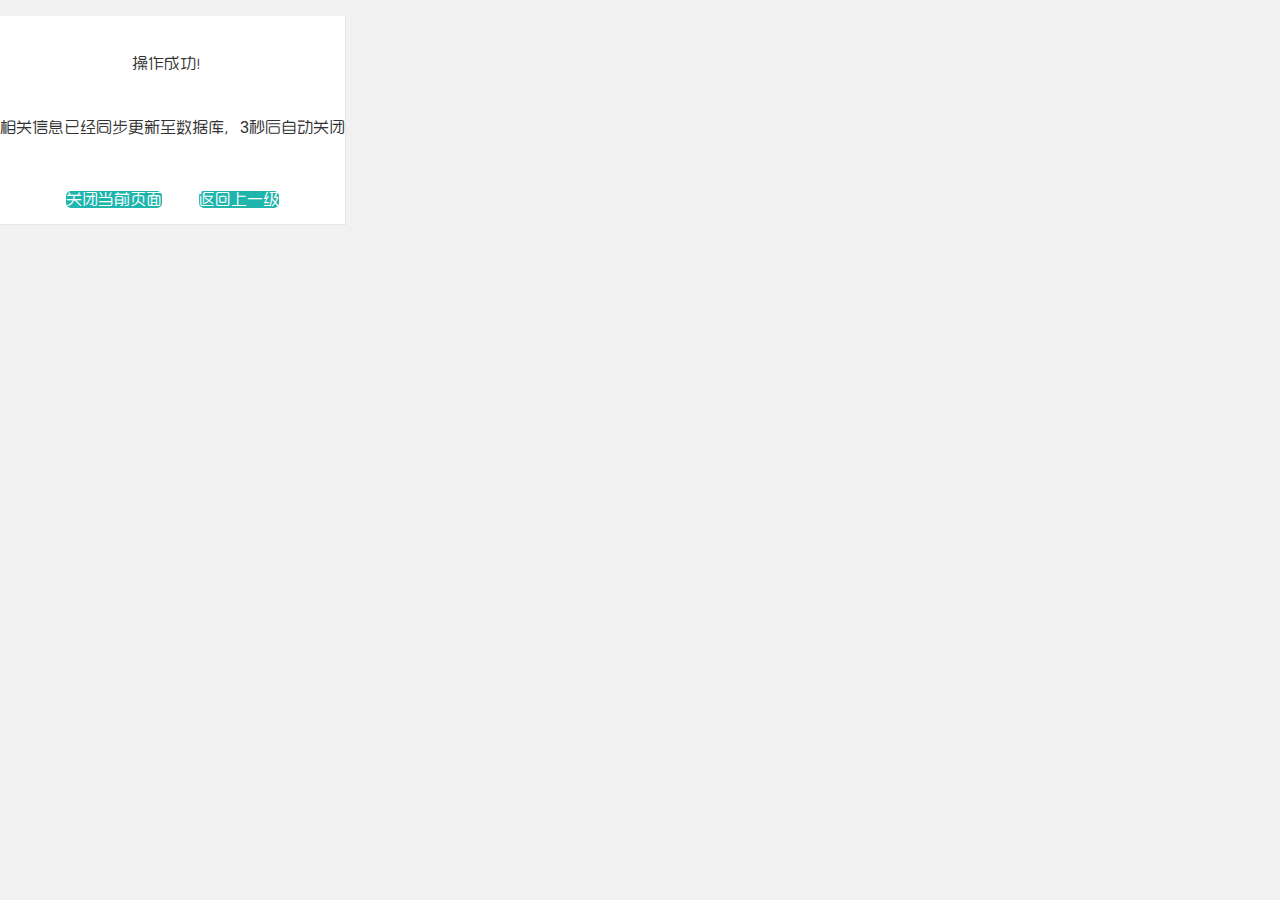
<file: msgback.html>
<!DOCTYPE html>
<head>
<meta charset="utf-8" />
<meta http-equiv="X-UA-Compatible" content="IE=Edge, chrome=1" />
<meta name="viewport" content="width=device-width, initial-scale=1, minimum-scale=1, maximum-scale=1, user-scalable=no, minimal-ui" />
<meta name="format-detection" content="telephone=no">
<meta name="format-detection" content="email=no"/>
<meta name="renderer" content="webkit">
<meta http-equiv="Cache-Control" content="no-siteapp" />
<meta name="apple-mobile-web-app-capable" content="yes">
<meta name="mobile-web-app-capable" content="yes">
<meta name="apple-mobile-web-app-status-bar-style" content="black-translucent" />
<link rel="stylesheet" type="text/css" href="css/reset.css" />
<link rel="stylesheet" type="text/css" href="css/common.css" />
<link rel="stylesheet" type="text/css" href="css/font-awesome.min.css" />
<link rel="stylesheet" type="text/css" href="css/float.css" />
<script src="js/jquery-2.2.2.min.js"></script>
<script src="js/DatePicker/WdatePicker.js"></script>
<script src="js/layer/layer.js"></script>
<script src="js/echarts.min.js"></script>
<script src="js/scroll.js"></script>
<script src="js/common.js"></script>
<title>message</title>
<script>
$(document).ready(function(){
	djstime();
});
</script>
<body>

<article>
	<section>
		<table cellspacing="0" cellpadding="0" class="message">
			<tbody>
				<tr>
					<td>
						<p>
							<strong>操作成功！</strong><br />
							相关信息已经同步更新至数据库，<label>3</label>秒后自动关闭<br />
						</p>
						<a class="backIframe-c">关闭当前页面</a>
						<a class="backIframe-1">返回上一级</a>
						<!-- <a class="backIframe-2">返回上二级</a>
						<!-- <a class="backIframe-r">关闭&刷新父页面</a> -->
					</td>
				</tr>
			</tbody>
		</table>
	</section>
</article>


</body>
</htmnl>
</file>
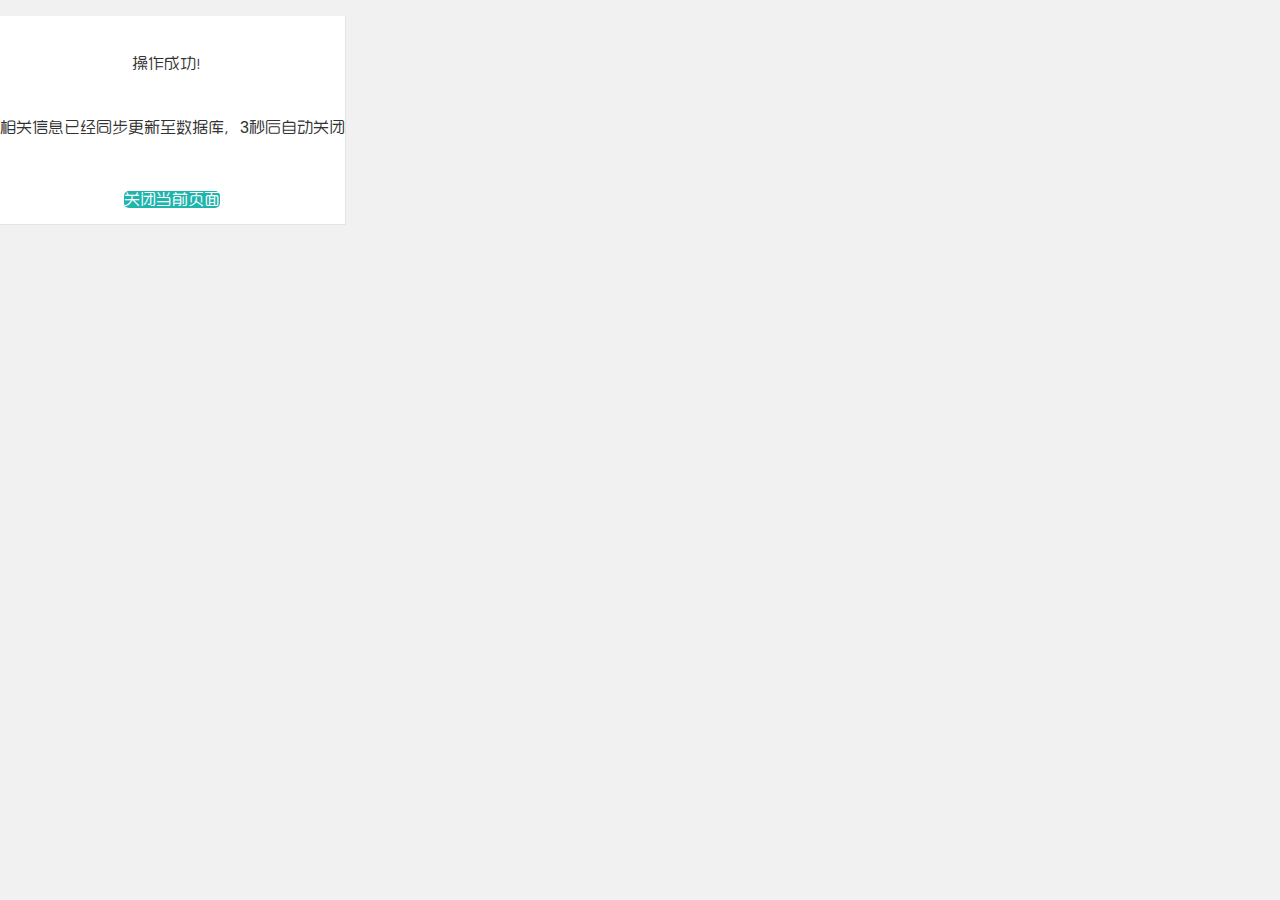
<file: msgclose.html>
<!DOCTYPE html>
<head>
<meta charset="utf-8" />
<meta http-equiv="X-UA-Compatible" content="IE=Edge, chrome=1" />
<meta name="viewport" content="width=device-width, initial-scale=1, minimum-scale=1, maximum-scale=1, user-scalable=no, minimal-ui" />
<meta name="format-detection" content="telephone=no">
<meta name="format-detection" content="email=no"/>
<meta name="renderer" content="webkit">
<meta http-equiv="Cache-Control" content="no-siteapp" />
<meta name="apple-mobile-web-app-capable" content="yes">
<meta name="mobile-web-app-capable" content="yes">
<meta name="apple-mobile-web-app-status-bar-style" content="black-translucent" />
<link rel="stylesheet" type="text/css" href="css/reset.css" />
<link rel="stylesheet" type="text/css" href="css/common.css" />
<link rel="stylesheet" type="text/css" href="css/font-awesome.min.css" />
<link rel="stylesheet" type="text/css" href="css/float.css" />
<script src="js/jquery-2.2.2.min.js"></script>
<script src="js/DatePicker/WdatePicker.js"></script>
<script src="js/layer/layer.js"></script>
<script src="js/echarts.min.js"></script>
<script src="js/scroll.js"></script>
<script src="js/common.js"></script>
<title>message</title>
<script>
$(document).ready(function(){
	djstime();
});
</script>
<body>

<article>
	<section>
		<table cellspacing="0" cellpadding="0" class="message">
			<tbody>
				<tr>
					<td>
						<p>
							<strong>操作成功！</strong><br />
							相关信息已经同步更新至数据库，<label>3</label>秒后自动关闭<br />
						</p>
						<!-- <a class="backIframe-1">返回上一级</a>
						<a class="backIframe-2">返回上二级</a> -->
						<a class="backIframe-c">关闭当前页面</a>
						<!-- <a class="backIframe-r">关闭&刷新父页面</a> -->
					</td>
				</tr>
			</tbody>
		</table>
	</section>
</article>


</body>
</htmnl>
</file>
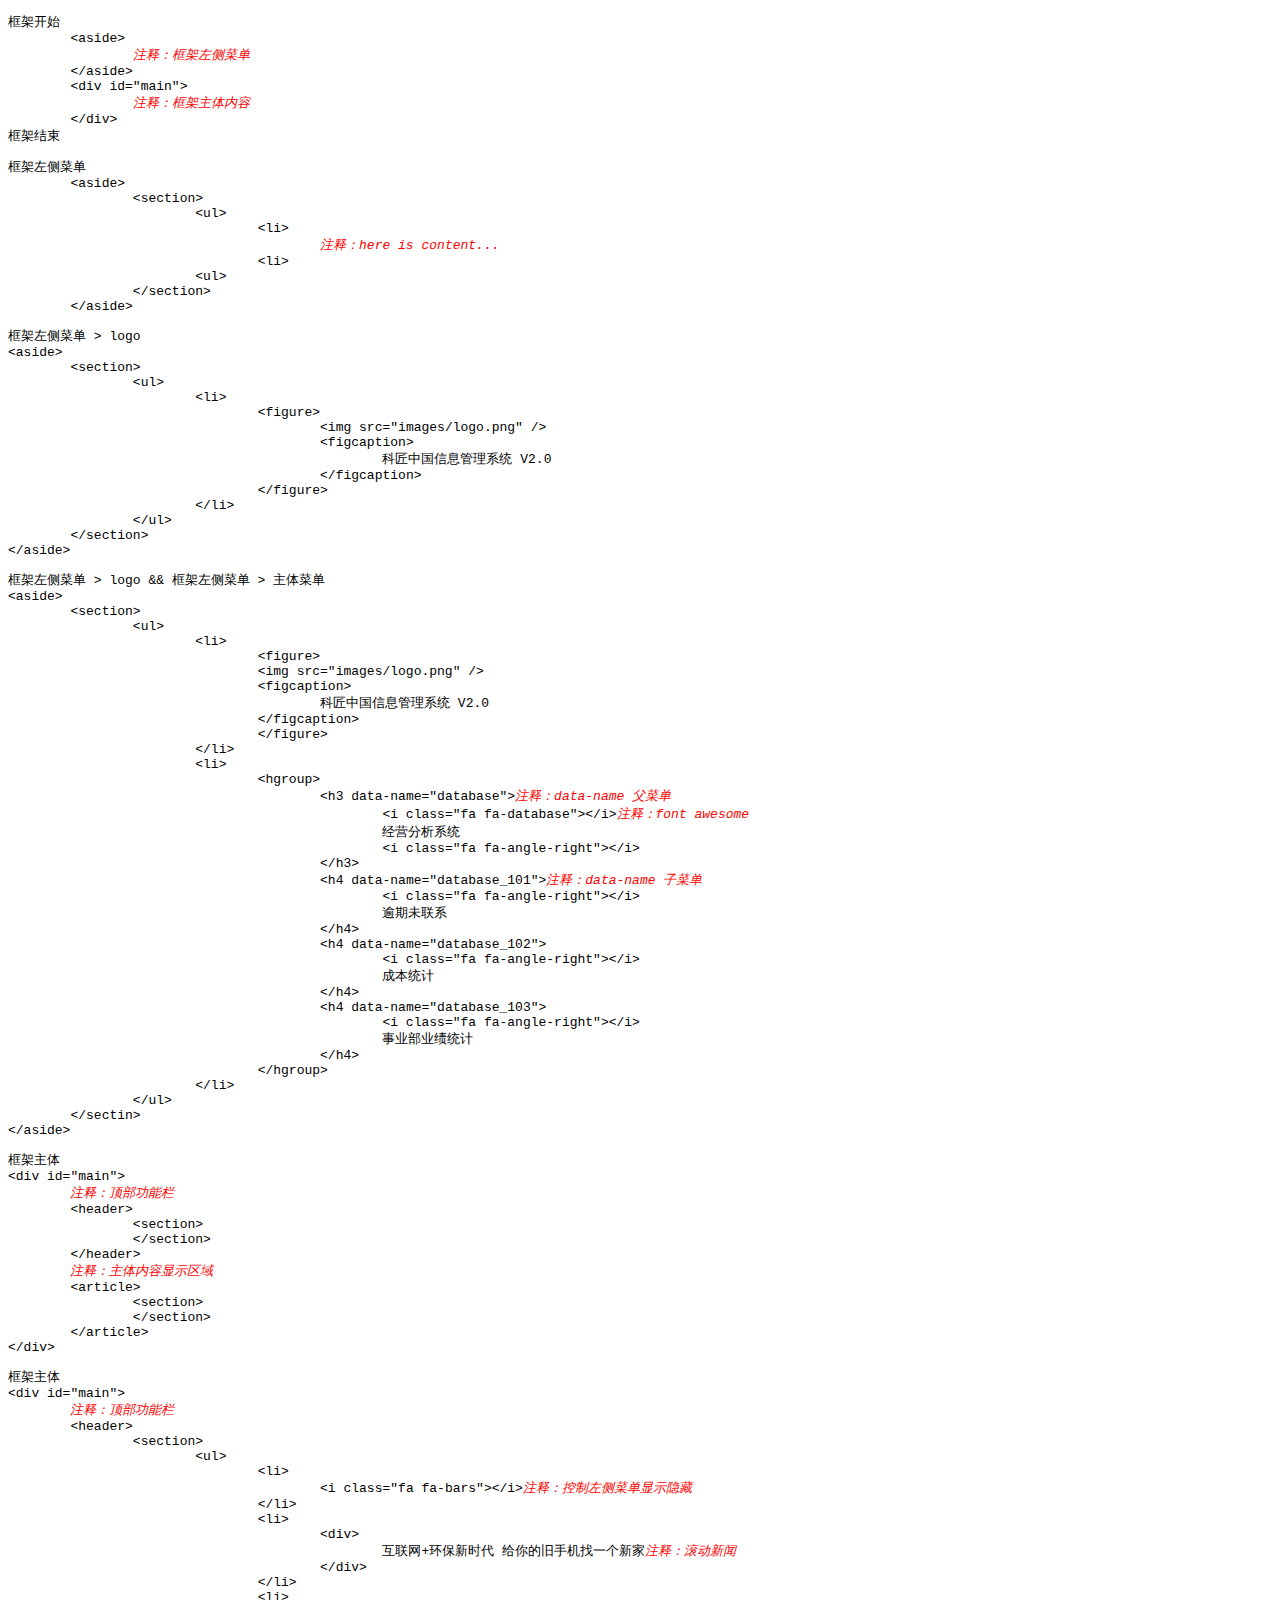
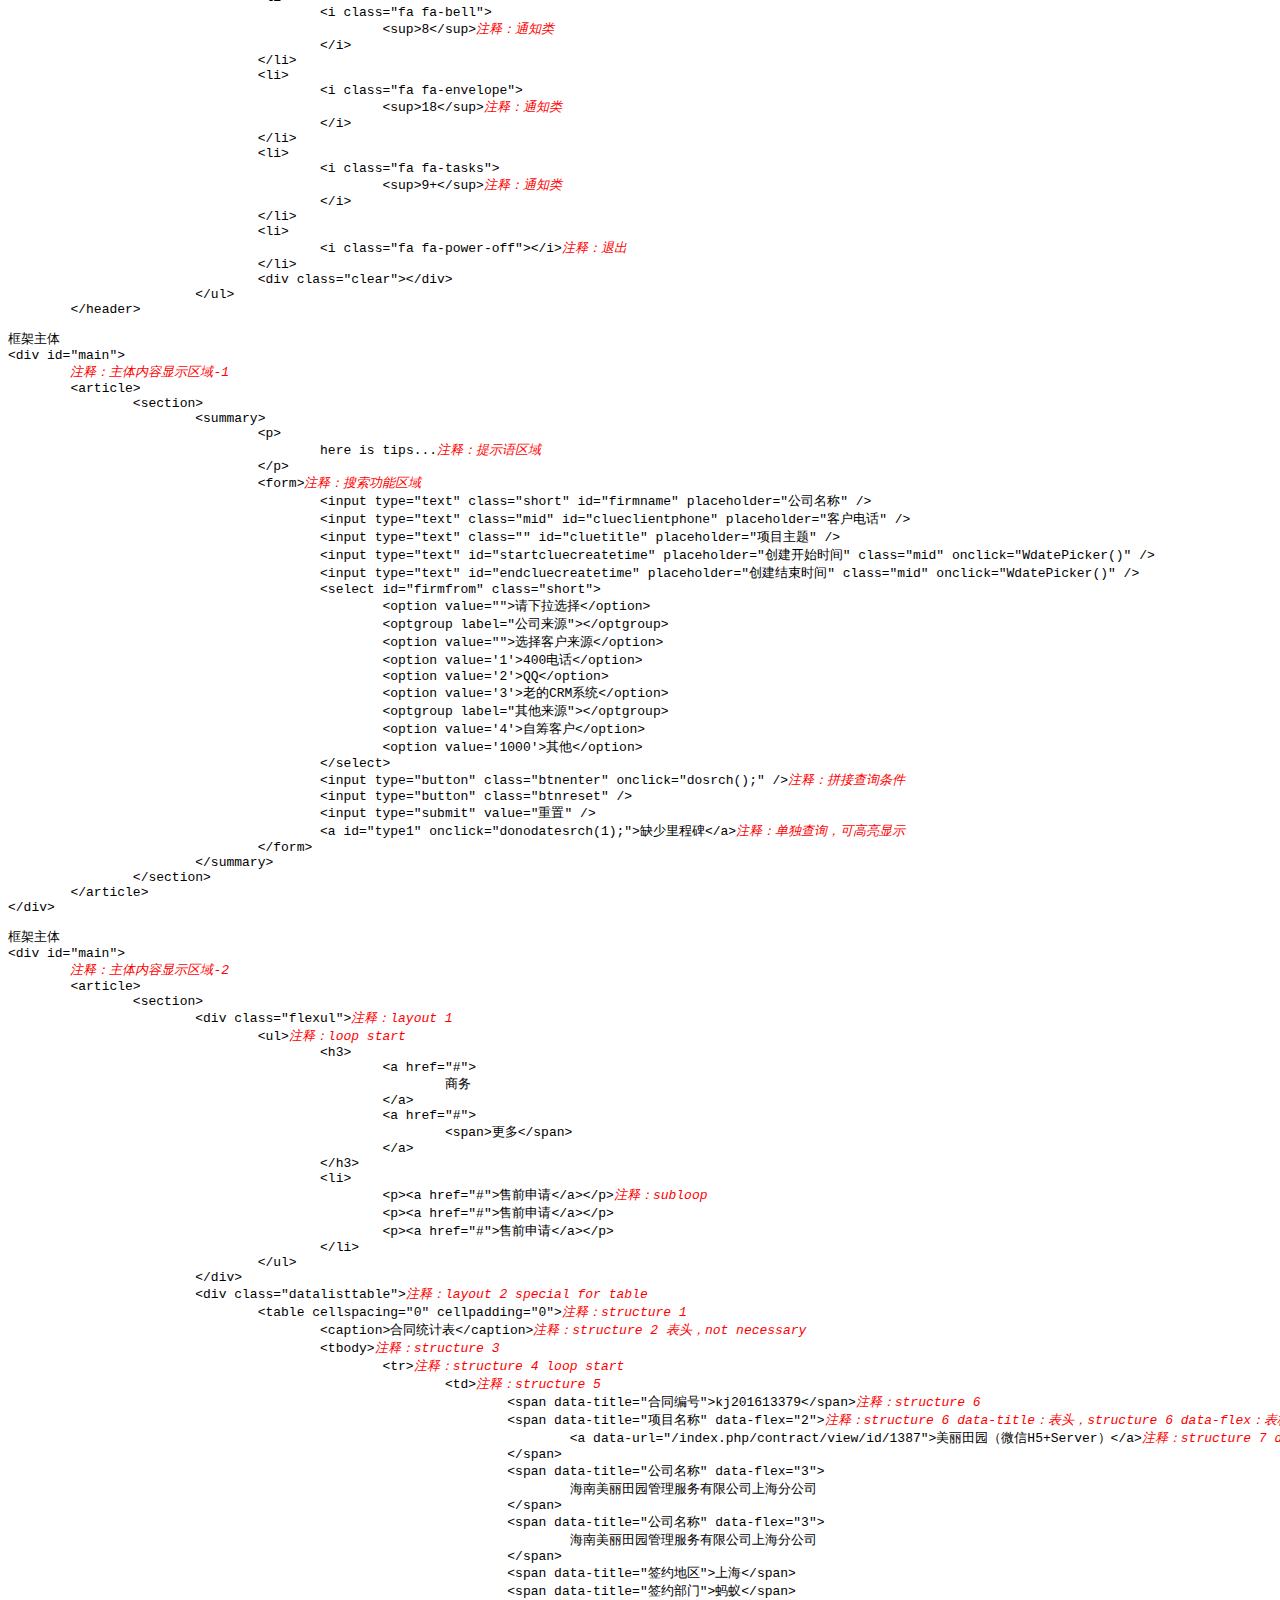
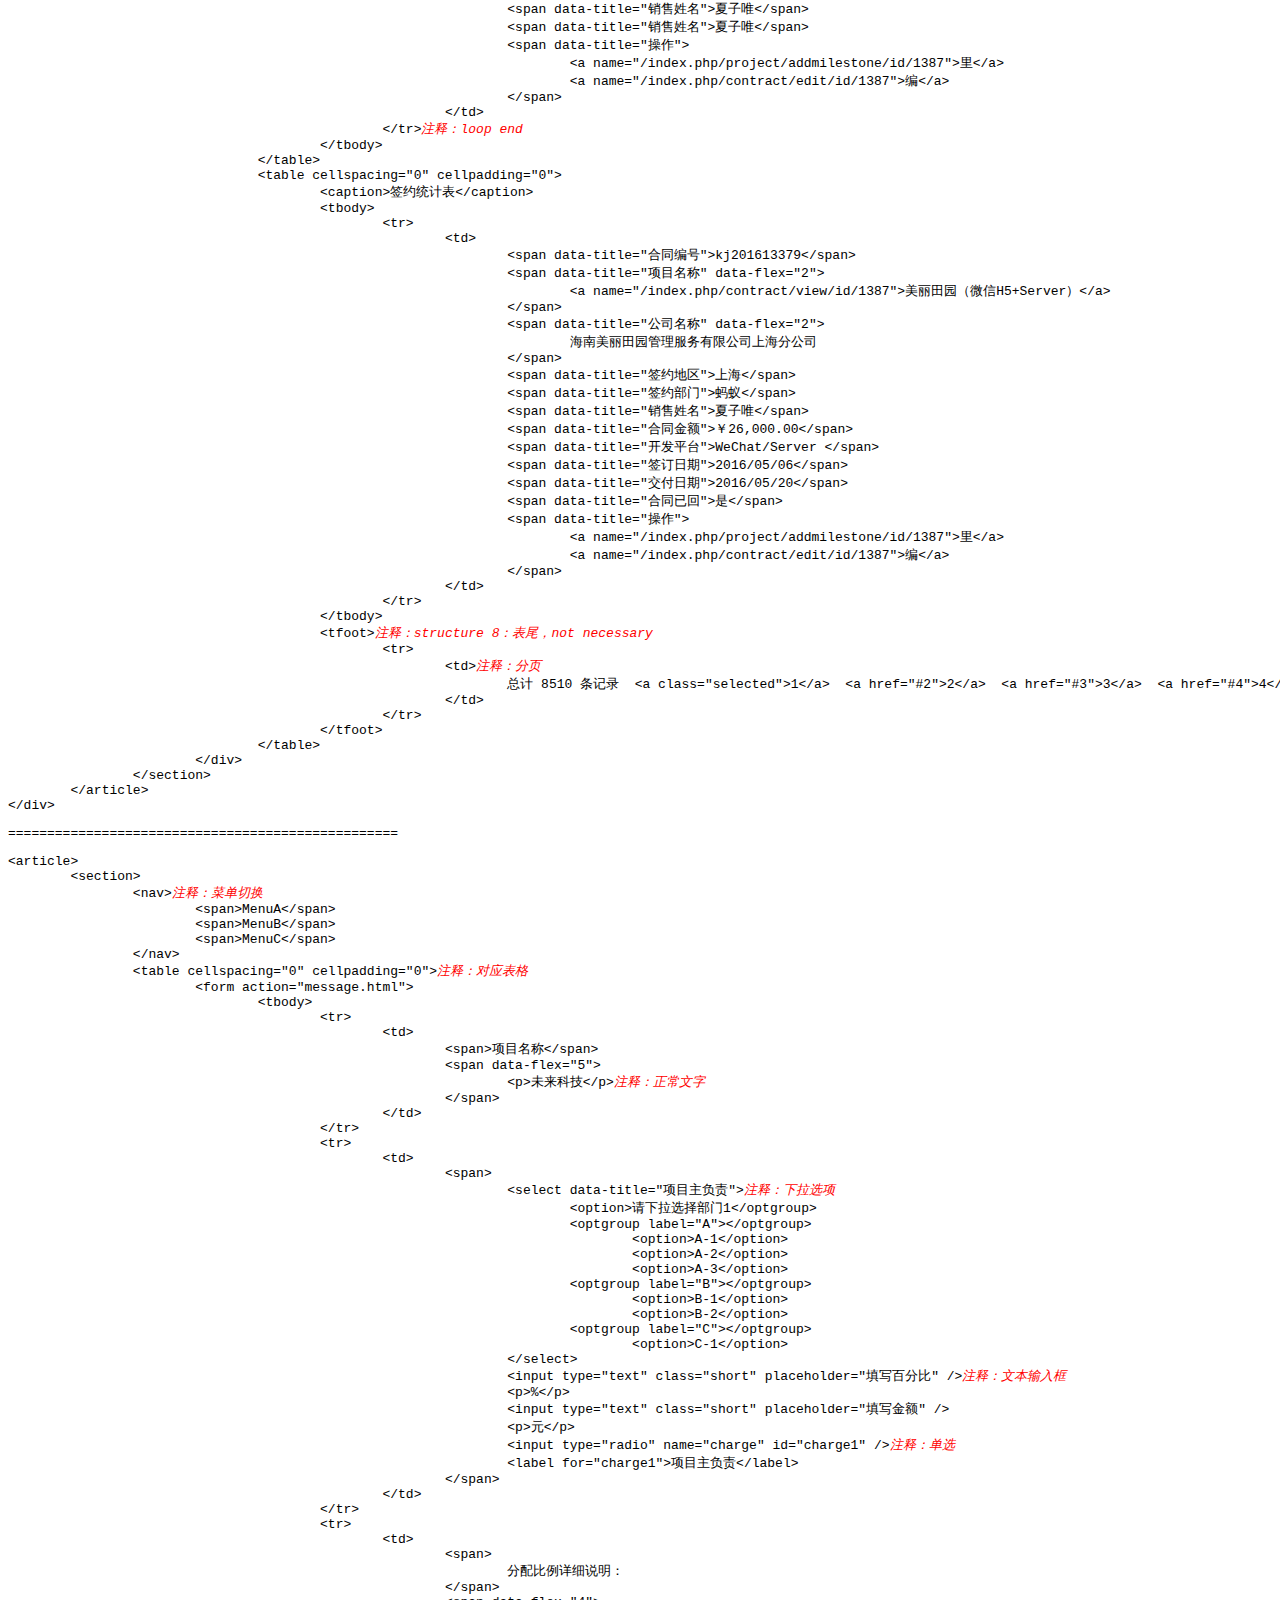
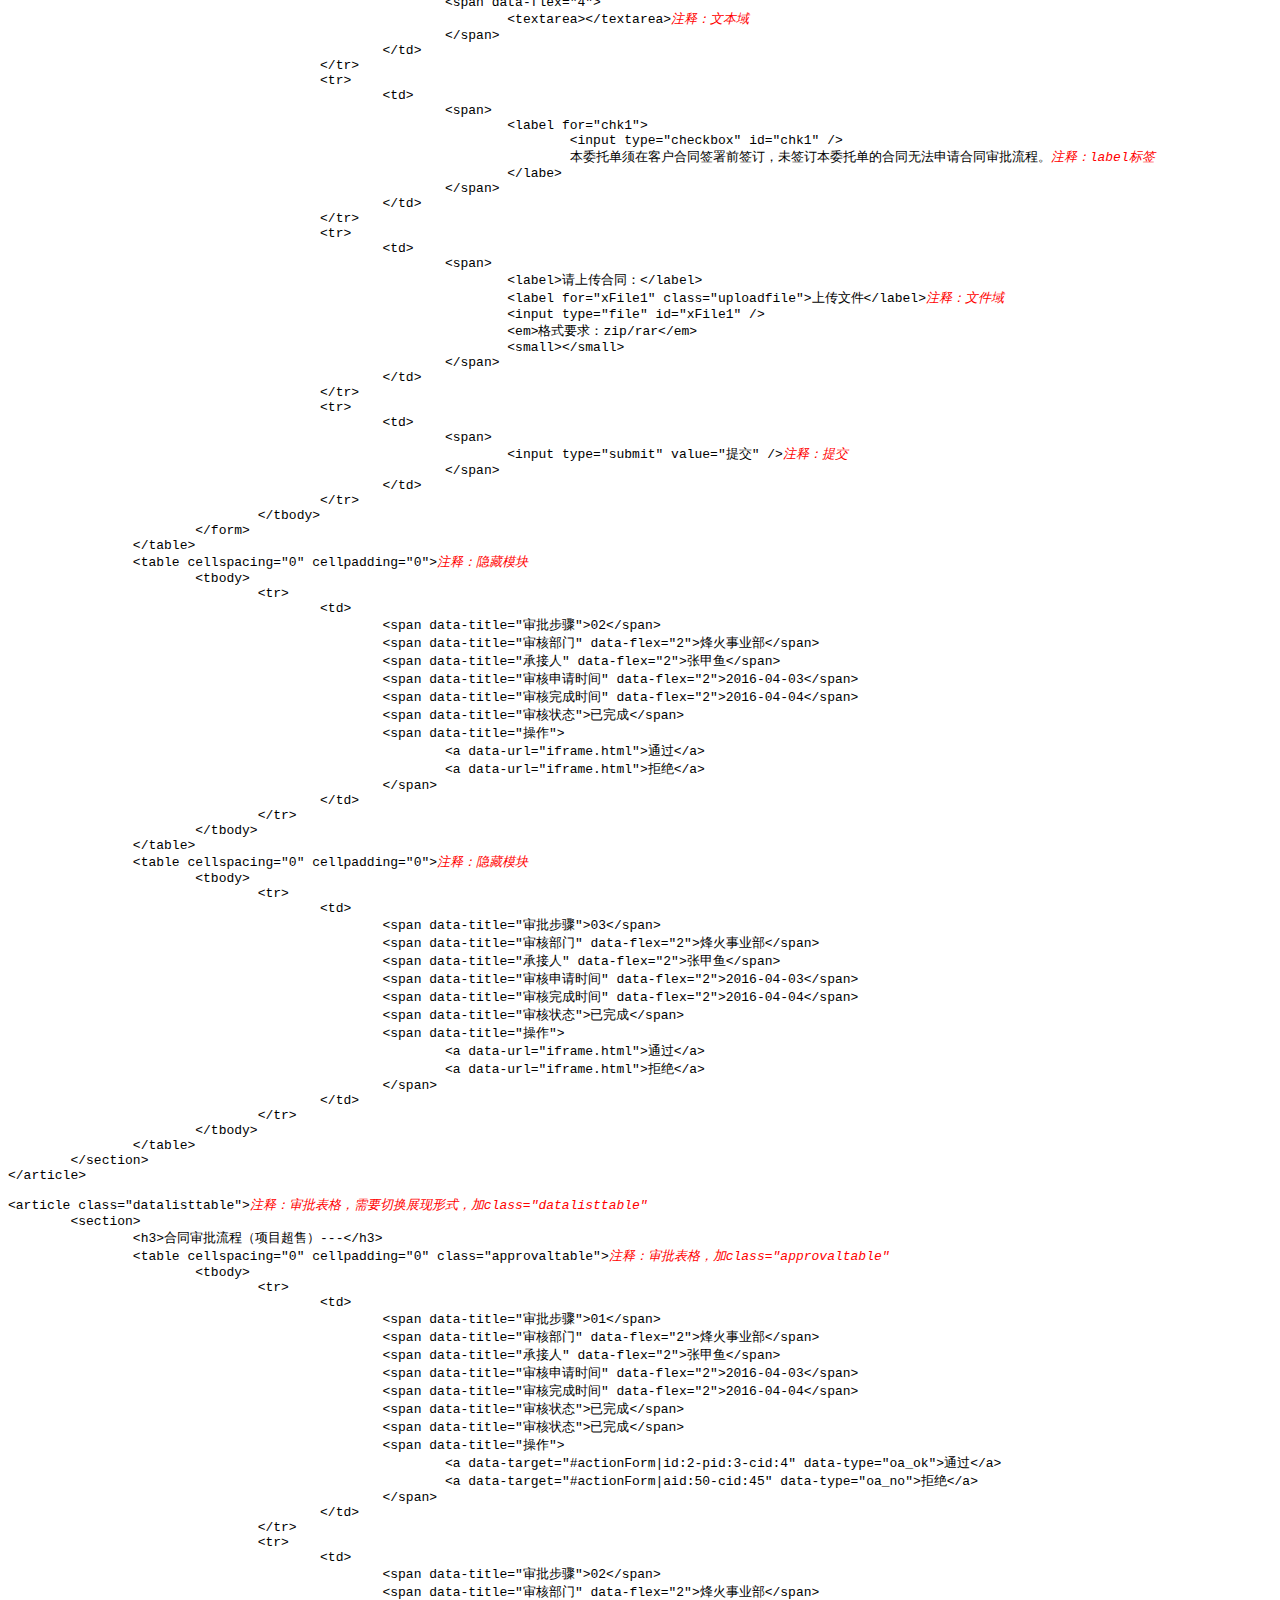
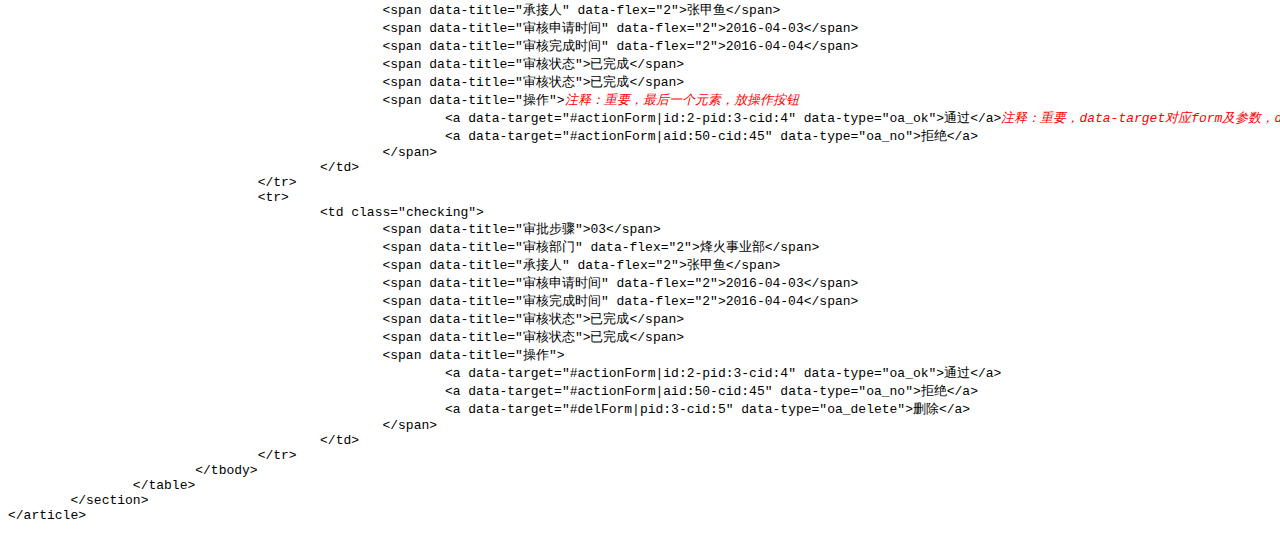
<file: readme.html>
<!DOCTYPE html>
<head>
<meta charset="utf-8" />
<style type="text/css">
html,body {
	font-family:FondLanTingThin;
}
@font-face {
    font-family:'YueHei';
	src:url('fonts/YueHei/yuehei-webfont.eot');
	src:url('fonts/YueHei/yuehei-webfont.eot?#iefix') format('embedded-opentype'),
		url('fonts/YueHei/yuehei-webfont.woff') format('woff'),
		url('fonts/YueHei/yuehei-webfont.ttf') format('truetype'),
		url('fonts/YueHei/yuehei-webfont.svg#YueHei') format('svg');
    font-weight:700;
    font-style:normal;
}
@font-face {
    font-family:'FondLanTingThin';
    src:url('fonts/FondLanTingThin/FondLanTingThin.otf') format('otf'),
        url('fonts/FondLanTingThin/FondLanTingThin.woff') format('woff'),
        url('fonts/FondLanTingThin/FondLanTingThin.ttf') format('truetype'),
		local("Microsoft YaHei"),local("SimHei");
    font-weight:normal;
    font-style:normal;
}
cite {
	color:rgba(255,0,0,1);
}
cite:before {
	content: '注释：';
}
</style>
</head>

<body>

<pre>
框架开始
	&lt;aside&gt;
		<cite>框架左侧菜单</cite>
	&lt;/aside&gt;
	&lt;div id="main"&gt;
		<cite>框架主体内容</cite>
	&lt;/div&gt;
框架结束
</pre>

<pre>
框架左侧菜单
	&lt;aside&gt;
		&lt;section&gt;
			&lt;ul&gt;
				&lt;li&gt;
					<cite>here is content...</cite>
				&lt;li&gt;
			&lt;ul&gt;
		&lt;/section&gt;
	&lt;/aside&gt;
</pre>

<pre>
框架左侧菜单 &gt; logo
&lt;aside&gt;
	&lt;section&gt;
		&lt;ul&gt;
			&lt;li&gt;
				&lt;figure&gt;
					&lt;img src="images/logo.png" /&gt;
					&lt;figcaption&gt;
						科匠中国信息管理系统 V2.0
					&lt;/figcaption&gt;
				&lt;/figure&gt;
			&lt;/li&gt;
		&lt;/ul&gt;
	&lt;/section&gt;
&lt;/aside&gt;
</pre>

<pre>
框架左侧菜单 &gt; logo && 框架左侧菜单 &gt; 主体菜单
&lt;aside&gt;
	&lt;section&gt;
		&lt;ul&gt;
			&lt;li&gt;
				&lt;figure&gt;
				&lt;img src="images/logo.png" /&gt;
				&lt;figcaption&gt;
					科匠中国信息管理系统 V2.0
				&lt;/figcaption&gt;
				&lt;/figure&gt;
			&lt;/li&gt;
			&lt;li&gt;
				&lt;hgroup&gt;
					&lt;h3 data-name="database"&gt;<cite>data-name 父菜单</cite>
						&lt;i class="fa fa-database"&gt;&lt;/i&gt;<cite>font awesome</cite>
						经营分析系统
						&lt;i class="fa fa-angle-right"&gt;&lt;/i&gt;
					&lt;/h3&gt;
					&lt;h4 data-name="database_101"&gt;<cite>data-name 子菜单</cite>
						&lt;i class="fa fa-angle-right"&gt;&lt;/i&gt;
						逾期未联系
					&lt;/h4&gt;
					&lt;h4 data-name="database_102"&gt;
						&lt;i class="fa fa-angle-right"&gt;&lt;/i&gt;
						成本统计
					&lt;/h4&gt;
					&lt;h4 data-name="database_103"&gt;
						&lt;i class="fa fa-angle-right"&gt;&lt;/i&gt;
						事业部业绩统计
					&lt;/h4&gt;
				&lt;/hgroup&gt;
			&lt;/li&gt;
		&lt;/ul&gt;
	&lt;/sectin&gt;
&lt;/aside&gt;
</pre>

<pre>
框架主体
&lt;div id="main"&gt;
	<cite>顶部功能栏</cite>
	&lt;header&gt;
		&lt;section&gt;
		&lt;/section&gt;
	&lt;/header&gt;
	<cite>主体内容显示区域</cite>
	&lt;article&gt;
		&lt;section&gt;
		&lt;/section&gt;
	&lt;/article&gt;
&lt;/div&gt;
</pre>

<pre>
框架主体
&lt;div id="main"&gt;
	<cite>顶部功能栏</cite>
	&lt;header&gt;
		&lt;section&gt;
			&lt;ul&gt;
				&lt;li&gt;
					&lt;i class="fa fa-bars"&gt;&lt;/i&gt;<cite>控制左侧菜单显示隐藏</cite>
				&lt;/li&gt;
				&lt;li&gt;
					&lt;div&gt;
						互联网+环保新时代 给你的旧手机找一个新家<cite>滚动新闻</cite>
					&lt;/div&gt;
				&lt;/li&gt;
				&lt;li&gt;
					&lt;i class="fa fa-bell"&gt;
						&lt;sup&gt;8&lt;/sup&gt;<cite>通知类</cite>
					&lt;/i&gt;
				&lt;/li&gt;
				&lt;li&gt;
					&lt;i class="fa fa-envelope"&gt;
						&lt;sup&gt;18&lt;/sup&gt;<cite>通知类</cite>
					&lt;/i&gt;
				&lt;/li&gt;
				&lt;li&gt;
					&lt;i class="fa fa-tasks"&gt;
						&lt;sup&gt;9+&lt;/sup&gt;<cite>通知类</cite>
					&lt;/i&gt;
				&lt;/li&gt;
				&lt;li&gt;
					&lt;i class="fa fa-power-off"&gt;&lt;/i&gt;<cite>退出</cite>
				&lt;/li&gt;
				&lt;div class="clear"&gt;&lt;/div&gt;
			&lt;/ul&gt;
	&lt;/header&gt;
</pre>

<pre>
框架主体
&lt;div id="main"&gt;
	<cite>主体内容显示区域-1</cite>
	&lt;article&gt;
		&lt;section&gt;
			&lt;summary&gt;
				&lt;p&gt;
					here is tips...<cite>提示语区域</cite>
				&lt;/p&gt;
				&lt;form&gt;<cite>搜索功能区域</cite>
					&lt;input type="text" class="short" id="firmname" placeholder="公司名称" /&gt;
					&lt;input type="text" class="mid" id="clueclientphone" placeholder="客户电话" /&gt;
					&lt;input type="text" class="" id="cluetitle" placeholder="项目主题" /&gt;
					&lt;input type="text" id="startcluecreatetime" placeholder="创建开始时间" class="mid" onclick="WdatePicker()" /&gt;
					&lt;input type="text" id="endcluecreatetime" placeholder="创建结束时间" class="mid" onclick="WdatePicker()" /&gt;
					&lt;select id="firmfrom" class="short"&gt;
						&lt;option value=""&gt;请下拉选择&lt;/option&gt;
						&lt;optgroup label="公司来源"&gt;&lt;/optgroup&gt;
						&lt;option value=""&gt;选择客户来源&lt;/option&gt;
						&lt;option value='1'&gt;400电话&lt;/option&gt;
						&lt;option value='2'&gt;QQ&lt;/option&gt;
						&lt;option value='3'&gt;老的CRM系统&lt;/option&gt;
						&lt;optgroup label="其他来源"&gt;&lt;/optgroup&gt;
						&lt;option value='4'&gt;自筹客户&lt;/option&gt;
						&lt;option value='1000'&gt;其他&lt;/option&gt;
					&lt;/select&gt;
					&lt;input type="button" class="btnenter" onclick="dosrch();" /&gt;<cite>拼接查询条件</cite>
					&lt;input type="button" class="btnreset" /&gt;
					&lt;input type="submit" value="重置" /&gt;
					&lt;a id="type1" onclick="donodatesrch(1);"&gt;缺少里程碑&lt;/a&gt;<cite>单独查询，可高亮显示</cite>
				&lt;/form&gt;
			&lt;/summary&gt;
		&lt;/section&gt;
	&lt;/article&gt;
&lt;/div&gt;
</pre>

<pre>
框架主体
&lt;div id="main"&gt;
	<cite>主体内容显示区域-2</cite>
	&lt;article&gt;
		&lt;section&gt;
			&lt;div class="flexul"&gt;<cite>layout 1</cite>
				&lt;ul&gt;<cite>loop start</cite>
					&lt;h3&gt;
						&lt;a href="#"&gt;
							商务
						&lt;/a&gt;
						&lt;a href="#"&gt;
							&lt;span&gt;更多&lt;/span&gt;
						&lt;/a&gt;
					&lt;/h3&gt;
					&lt;li&gt;
						&lt;p&gt;&lt;a href="#"&gt;售前申请&lt;/a&gt;&lt;/p&gt;<cite>subloop</cite>
						&lt;p&gt;&lt;a href="#"&gt;售前申请&lt;/a&gt;&lt;/p&gt;
						&lt;p&gt;&lt;a href="#"&gt;售前申请&lt;/a&gt;&lt;/p&gt;
					&lt;/li&gt;
				&lt;/ul&gt;
			&lt;/div&gt;
			&lt;div class="datalisttable"&gt;<cite>layout 2 special for table</cite>
				&lt;table cellspacing="0" cellpadding="0"&gt;<cite>structure 1</cite>
					&lt;caption&gt;合同统计表&lt;/caption&gt;<cite>structure 2 表头，not necessary</cite>
					&lt;tbody&gt;<cite>structure 3</cite>
						&lt;tr&gt;<cite>structure 4 loop start</cite>
							&lt;td&gt;<cite>structure 5</cite>
								&lt;span data-title="合同编号"&gt;kj201613379&lt;/span&gt;<cite>structure 6</cite>
								&lt;span data-title="项目名称" data-flex="2"&gt;<cite>structure 6 data-title：表头，structure 6 data-flex：表格宽度，不填写默认为1</cite>
									&lt;a data-url="/index.php/contract/view/id/1387"&gt;美丽田园（微信H5+Server）&lt;/a&gt;<cite>structure 7 data-url：框架地址</cite>
								&lt;/span&gt;
								&lt;span data-title="公司名称" data-flex="3"&gt;
									海南美丽田园管理服务有限公司上海分公司
								&lt;/span&gt;
								&lt;span data-title="公司名称" data-flex="3"&gt;
									海南美丽田园管理服务有限公司上海分公司
								&lt;/span&gt;
								&lt;span data-title="签约地区"&gt;上海&lt;/span&gt;
								&lt;span data-title="签约部门"&gt;蚂蚁&lt;/span&gt;
								&lt;span data-title="销售姓名"&gt;夏子唯&lt;/span&gt;
								&lt;span data-title="销售姓名"&gt;夏子唯&lt;/span&gt;
								&lt;span data-title="操作"&gt;
									&lt;a name="/index.php/project/addmilestone/id/1387"&gt;里&lt;/a&gt;
									&lt;a name="/index.php/contract/edit/id/1387"&gt;编&lt;/a&gt;
								&lt;/span&gt;
							&lt;/td&gt;
						&lt;/tr&gt;<cite>loop end</cite>
					&lt;/tbody&gt;
				&lt;/table&gt;
				&lt;table cellspacing="0" cellpadding="0"&gt;
					&lt;caption&gt;签约统计表&lt;/caption&gt;
					&lt;tbody&gt;
						&lt;tr&gt;
							&lt;td&gt;
								&lt;span data-title="合同编号"&gt;kj201613379&lt;/span&gt;
								&lt;span data-title="项目名称" data-flex="2"&gt;
									&lt;a name="/index.php/contract/view/id/1387"&gt;美丽田园（微信H5+Server）&lt;/a&gt;
								&lt;/span&gt;
								&lt;span data-title="公司名称" data-flex="2"&gt;
									海南美丽田园管理服务有限公司上海分公司
								&lt;/span&gt;
								&lt;span data-title="签约地区"&gt;上海&lt;/span&gt;
								&lt;span data-title="签约部门"&gt;蚂蚁&lt;/span&gt;
								&lt;span data-title="销售姓名"&gt;夏子唯&lt;/span&gt;
								&lt;span data-title="合同金额"&gt;￥26,000.00&lt;/span&gt;
								&lt;span data-title="开发平台"&gt;WeChat/Server&nbsp;&lt;/span&gt;
								&lt;span data-title="签订日期"&gt;2016/05/06&lt;/span&gt;
								&lt;span data-title="交付日期"&gt;2016/05/20&lt;/span&gt;
								&lt;span data-title="合同已回"&gt;是&lt;/span&gt;
								&lt;span data-title="操作"&gt;
									&lt;a name="/index.php/project/addmilestone/id/1387"&gt;里&lt;/a&gt;
									&lt;a name="/index.php/contract/edit/id/1387"&gt;编&lt;/a&gt;
								&lt;/span&gt;
							&lt;/td&gt;
						&lt;/tr&gt;
					&lt;/tbody&gt;
					&lt;tfoot&gt;<cite>structure 8：表尾，not necessary</cite>
						&lt;tr&gt;
							&lt;td&gt;<cite>分页</cite>
								总计 8510 条记录&nbsp;&nbsp;&lt;a class="selected"&gt;1&lt;/a&gt;&nbsp;&nbsp;&lt;a href="#2"&gt;2&lt;/a&gt;&nbsp;&nbsp;&lt;a href="#3"&gt;3&lt;/a&gt;&nbsp;&nbsp;&lt;a href="#4"&gt;4&lt;/a&gt;&nbsp;&nbsp;&lt;a href="#5"&gt;5&lt;/a&gt;&nbsp;&nbsp;&lt;a href="#6"&gt;6&lt;/a&gt;&nbsp;&nbsp;&lt;a href="#7"&gt;7&lt;/a&gt;&nbsp;&nbsp;...&nbsp;&nbsp;&lt;a href="#426"&gt;426&lt;/a&gt;&nbsp;&nbsp;&lt;a href="#2"&gt;下页&lt;/a&gt;&nbsp;&nbsp;&nbsp;&lt;input id="pagego" type="text"&gt;&lt;input type="button" value="Go" onclick="jumptopage();"&gt;&lt;script&gt;function jumptopage(){var p=document.getElementById("pagego").value;window.location.href="#"+p;}&lt;/script&gt;
							&lt;/td&gt;
						&lt;/tr&gt;
					&lt;/tfoot&gt;
				&lt;/table&gt;
			&lt;/div&gt;
		&lt;/section&gt;
	&lt;/article&gt;
&lt;/div&gt;
</pre>

<pre>==================================================</pre>

<pre>
&lt;article&gt;
	&lt;section&gt;
		&lt;nav&gt;<cite>菜单切换</cite>
			&lt;span&gt;MenuA&lt;/span&gt;
			&lt;span&gt;MenuB&lt;/span&gt;
			&lt;span&gt;MenuC&lt;/span&gt;
		&lt;/nav&gt;
		&lt;table cellspacing="0" cellpadding="0"&gt;<cite>对应表格</cite>
			&lt;form action="message.html"&gt;
				&lt;tbody&gt;
					&lt;tr&gt;
						&lt;td&gt;
							&lt;span&gt;项目名称&lt;/span&gt;
							&lt;span data-flex="5"&gt;
								&lt;p&gt;未来科技&lt;/p&gt;<cite>正常文字</cite>
							&lt;/span&gt;
						&lt;/td&gt;
					&lt;/tr&gt;
					&lt;tr&gt;
						&lt;td&gt;
							&lt;span&gt;
								&lt;select data-title="项目主负责"&gt;<cite>下拉选项</cite>
									&lt;option&gt;请下拉选择部门1&lt;/optgroup&gt;
									&lt;optgroup label="A"&gt;&lt;/optgroup&gt;
										&lt;option&gt;A-1&lt;/option&gt;
										&lt;option&gt;A-2&lt;/option&gt;
										&lt;option&gt;A-3&lt;/option&gt;
									&lt;optgroup label="B"&gt;&lt;/optgroup&gt;
										&lt;option&gt;B-1&lt;/option&gt;
										&lt;option&gt;B-2&lt;/option&gt;
									&lt;optgroup label="C"&gt;&lt;/optgroup&gt;
										&lt;option&gt;C-1&lt;/option&gt;
								&lt;/select&gt;
								&lt;input type="text" class="short" placeholder="填写百分比" /&gt;<cite>文本输入框</cite>
								&lt;p&gt;%&lt;/p&gt;
								&lt;input type="text" class="short" placeholder="填写金额" /&gt;
								&lt;p&gt;元&lt;/p&gt;
								&lt;input type="radio" name="charge" id="charge1" /&gt;<cite>单选</cite>
								&lt;label for="charge1"&gt;项目主负责&lt;/label&gt;
							&lt;/span&gt;
						&lt;/td&gt;
					&lt;/tr&gt;
					&lt;tr&gt;
						&lt;td&gt;
							&lt;span&gt;
								分配比例详细说明：
							&lt;/span&gt;
							&lt;span data-flex="4"&gt;
								&lt;textarea&gt;&lt;/textarea&gt;<cite>文本域</cite>
							&lt;/span&gt;
						&lt;/td&gt;
					&lt;/tr&gt;
					&lt;tr&gt;
						&lt;td&gt;
							&lt;span&gt;
								&lt;label for="chk1"&gt;
									&lt;input type="checkbox" id="chk1" /&gt;
									本委托单须在客户合同签署前签订，未签订本委托单的合同无法申请合同审批流程。<cite>label标签</cite>
								&lt;/labe&gt;
							&lt;/span&gt;
						&lt;/td&gt;
					&lt;/tr&gt;
					&lt;tr&gt;
						&lt;td&gt;
							&lt;span&gt;
								&lt;label&gt;请上传合同：&lt;/label&gt;
								&lt;label for="xFile1" class="uploadfile"&gt;上传文件&lt;/label&gt;<cite>文件域</cite>
								&lt;input type="file" id="xFile1" /&gt;
								&lt;em&gt;格式要求：zip/rar&lt;/em&gt;
								&lt;small&gt;&lt;/small&gt;
							&lt;/span&gt;
						&lt;/td&gt;
					&lt;/tr&gt;
					&lt;tr&gt;
						&lt;td&gt;
							&lt;span&gt;
								&lt;input type="submit" value="提交" /&gt;<cite>提交</cite>
							&lt;/span&gt;
						&lt;/td&gt;
					&lt;/tr&gt;
				&lt;/tbody&gt;
			&lt;/form&gt;
		&lt;/table&gt;
		&lt;table cellspacing="0" cellpadding="0"&gt;<cite>隐藏模块</cite>
			&lt;tbody&gt;
				&lt;tr&gt;
					&lt;td&gt;
						&lt;span data-title="审批步骤"&gt;02&lt;/span&gt;
						&lt;span data-title="审核部门" data-flex="2"&gt;烽火事业部&lt;/span&gt;
						&lt;span data-title="承接人" data-flex="2"&gt;张甲鱼&lt;/span&gt;
						&lt;span data-title="审核申请时间" data-flex="2"&gt;2016-04-03&lt;/span&gt;
						&lt;span data-title="审核完成时间" data-flex="2"&gt;2016-04-04&lt;/span&gt;
						&lt;span data-title="审核状态"&gt;已完成&lt;/span&gt;
						&lt;span data-title="操作"&gt;
							&lt;a data-url="iframe.html"&gt;通过&lt;/a&gt;
							&lt;a data-url="iframe.html"&gt;拒绝&lt;/a&gt;
						&lt;/span&gt;
					&lt;/td&gt;
				&lt;/tr&gt;
			&lt;/tbody&gt;
		&lt;/table&gt;
		&lt;table cellspacing="0" cellpadding="0"&gt;<cite>隐藏模块</cite>
			&lt;tbody&gt;
				&lt;tr&gt;
					&lt;td&gt;
						&lt;span data-title="审批步骤"&gt;03&lt;/span&gt;
						&lt;span data-title="审核部门" data-flex="2"&gt;烽火事业部&lt;/span&gt;
						&lt;span data-title="承接人" data-flex="2"&gt;张甲鱼&lt;/span&gt;
						&lt;span data-title="审核申请时间" data-flex="2"&gt;2016-04-03&lt;/span&gt;
						&lt;span data-title="审核完成时间" data-flex="2"&gt;2016-04-04&lt;/span&gt;
						&lt;span data-title="审核状态"&gt;已完成&lt;/span&gt;
						&lt;span data-title="操作"&gt;
							&lt;a data-url="iframe.html"&gt;通过&lt;/a&gt;
							&lt;a data-url="iframe.html"&gt;拒绝&lt;/a&gt;
						&lt;/span&gt;
					&lt;/td&gt;
				&lt;/tr&gt;
			&lt;/tbody&gt;
		&lt;/table&gt;
	&lt;/section&gt;
&lt;/article&gt;
</pre>

<pre>
&lt;article class="datalisttable"&gt;<cite>审批表格，需要切换展现形式，加class="datalisttable"</cite>
	&lt;section&gt;
		&lt;h3&gt;合同审批流程（项目超售）---&lt;/h3&gt;
		&lt;table cellspacing="0" cellpadding="0" class="approvaltable"&gt;<cite>审批表格，加class="approvaltable"</cite>
			&lt;tbody&gt;
				&lt;tr&gt;
					&lt;td&gt;
						&lt;span data-title="审批步骤"&gt;01&lt;/span&gt;
						&lt;span data-title="审核部门" data-flex="2"&gt;烽火事业部&lt;/span&gt;
						&lt;span data-title="承接人" data-flex="2"&gt;张甲鱼&lt;/span&gt;
						&lt;span data-title="审核申请时间" data-flex="2"&gt;2016-04-03&lt;/span&gt;
						&lt;span data-title="审核完成时间" data-flex="2"&gt;2016-04-04&lt;/span&gt;
						&lt;span data-title="审核状态"&gt;已完成&lt;/span&gt;
						&lt;span data-title="审核状态"&gt;已完成&lt;/span&gt;
						&lt;span data-title="操作"&gt;
							&lt;a data-target="#actionForm|id:2-pid:3-cid:4" data-type="oa_ok"&gt;通过&lt;/a&gt;
							&lt;a data-target="#actionForm|aid:50-cid:45" data-type="oa_no"&gt;拒绝&lt;/a&gt;
						&lt;/span&gt;
					&lt;/td&gt;
				&lt;/tr&gt;
				&lt;tr&gt;
					&lt;td&gt;
						&lt;span data-title="审批步骤"&gt;02&lt;/span&gt;
						&lt;span data-title="审核部门" data-flex="2"&gt;烽火事业部&lt;/span&gt;
						&lt;span data-title="承接人" data-flex="2"&gt;张甲鱼&lt;/span&gt;
						&lt;span data-title="审核申请时间" data-flex="2"&gt;2016-04-03&lt;/span&gt;
						&lt;span data-title="审核完成时间" data-flex="2"&gt;2016-04-04&lt;/span&gt;
						&lt;span data-title="审核状态"&gt;已完成&lt;/span&gt;
						&lt;span data-title="审核状态"&gt;已完成&lt;/span&gt;
						&lt;span data-title="操作"&gt;<cite>重要，最后一个元素，放操作按钮</cite>
							&lt;a data-target="#actionForm|id:2-pid:3-cid:4" data-type="oa_ok"&gt;通过&lt;/a&gt;<cite>重要，data-target对应form及参数，data-type操作类型</cite>
							&lt;a data-target="#actionForm|aid:50-cid:45" data-type="oa_no"&gt;拒绝&lt;/a&gt;
						&lt;/span&gt;
					&lt;/td&gt;
				&lt;/tr&gt;
				&lt;tr&gt;
					&lt;td class="checking"&gt;
						&lt;span data-title="审批步骤"&gt;03&lt;/span&gt;
						&lt;span data-title="审核部门" data-flex="2"&gt;烽火事业部&lt;/span&gt;
						&lt;span data-title="承接人" data-flex="2"&gt;张甲鱼&lt;/span&gt;
						&lt;span data-title="审核申请时间" data-flex="2"&gt;2016-04-03&lt;/span&gt;
						&lt;span data-title="审核完成时间" data-flex="2"&gt;2016-04-04&lt;/span&gt;
						&lt;span data-title="审核状态"&gt;已完成&lt;/span&gt;
						&lt;span data-title="审核状态"&gt;已完成&lt;/span&gt;
						&lt;span data-title="操作"&gt;
							&lt;a data-target="#actionForm|id:2-pid:3-cid:4" data-type="oa_ok"&gt;通过&lt;/a&gt;
							&lt;a data-target="#actionForm|aid:50-cid:45" data-type="oa_no"&gt;拒绝&lt;/a&gt;
							&lt;a data-target="#delForm|pid:3-cid:5" data-type="oa_delete"&gt;删除&lt;/a&gt;
						&lt;/span&gt;
					&lt;/td&gt;
				&lt;/tr&gt;
			&lt;/tbody&gt;
		&lt;/table&gt;
	&lt;/section&gt;
&lt;/article&gt;
</pre>

</body>
</html>
</file>
<file: css/media.css>
/* 
iphone 4 - 6+, most android devices
min-device-width:320px
min-device-height:480px
max-device-width:414px
max-device-height:736px
min-device-pixel-ratio:2
ps:6+,device-pixel-ratio:3

ipad
device-width:768px
device-height:1024px
max-device-pixel-ratio:2
ps:ipad mini, ipad1, ipad2, device-pixel-ratio:1

others devices
min-device-width:800px
max-device-width:960px

laptop
min-device-width:1024px
 */

@media screen
	and (min-device-width:320px),
	and (min-device-height:480px),
	and (max-device-width:414px),
	and (max-device-height:736px) {
		@media screen
		and (-webkit-min-device-pixel-ratio: 2),
		and (min--moz-device-pixel-ratio: 2),
		and (-o-min-device-pixel-ratio: 2/1),
		and (min-device-pixel-ratio: 2) {
			html {
				font-size:-o-calc(63% * 1.1);
				font-size:-moz-calc(63% * 1.1);
				font-size:-webkit-calc(63% * 1.1);
				font-size:calc(63% * 1.1);
			}
		}
		@media screen
		and (-webkit-min-device-pixel-ratio: 3),
		and (min--moz-device-pixel-ratio: 3),
		and (-o-min-device-pixel-ratio: 3/1),
		and (min-device-pixel-ratio: 3) {
			html {
				font-size:-o-calc(63% * 1.2);
				font-size:-moz-calc(63% * 1.2);
				font-size:-webkit-calc(63% * 1.2);
				font-size:calc(63% * 1.2);
			}
		}
}

@media screen
	and (device-width:768px),
	and (device-height:1024px),
	and (-webkit-min-device-pixel-ratio: 2),
	and (min--moz-device-pixel-ratio: 2),
	and (-o-min-device-pixel-ratio: 2/1),
	and (min-device-pixel-ratio: 2)	{
		html {
			font-size:-o-calc(63% * 1.2);
			font-size:-moz-calc(63% * 1.2);
			font-size:-webkit-calc(63% * 1.2);
			font-size:calc(63% * 1.2);
		}
}

@media screen
	and (min-width:1024px),
	and (max-width:1279px) {
		html {
			font-size:-o-calc(63% * 1.3);
			font-size:-moz-calc(63% * 1.3);
			font-size:-webkit-calc(63% * 1.3);
			font-size:calc(63% * 1.3);
		}
}

@media screen
	and (min-width:1280px),
	and (max-width:1365px) {
		html {
			font-size:-o-calc(63% * (1280 / 1024) * 1.4);
			font-size:-moz-calc(63% * (1280 / 1024) * 1.4);
			font-size:-webkit-calc(63% * (1280 / 1024) * 1.4);
			font-size:calc(63% * (1280 / 1024) * 1.4);
		}
}

@media screen
	and (min-width:1366px) {
		html {
			font-size:-o-calc(63% * (1366 / 1024));
			font-size:-moz-calc(63% * (1366 / 1024));
			font-size:-webkit-calc(63% * (1366 / 1024));
			font-size:calc(63% * (1366 / 1024));
		}
}
</file>
<file: css/common.css>
@charset "utf-8";
/* 
|  px  |     rem       |
------------------------
|  12  | 12/16 = .75   |
|  14  | 14/16 = .875  |
|  16  | 16/16 = 1     |
|  18  | 18/16 = 1.125 |
|  20  | 20/16 = 1.25  |
|  24  | 24/16 = 1.5   |
|  30  | 30/16 = 1.875 |
|  36  | 36/16 = 2.25  |
|  42  | 42/16 = 2.625 |
|  48  | 48/16 = 3     |

10 รท 16 ร— 100% = 62.5%
html {
    font-size: 62.5%;
}
 */
header,
footer,
nav,
article,
section,
h1,h2,h3,h4,
hr {
	width:100%;
	margin:0 auto;
	padding:0;
	overflow:hidden;
}
section {
	height:100%;
}
h1,h2,h3,h4 {
	display:block;
	font-weight:bold;
}
h3 a {
	font-size:87%;
}
hr {
	height:0;
	border:none;
	border-bottom:1px solid #ccc;
	background:#fff3e3;
}
.clear {
	clear:both;
}

/* aside */
aside {
	width:30%;
	max-width:150px;
	height:100%;
	overflow:hidden;
	background-color:rgba(50,50,58,1);
	color:rgba(149,160,170,1);
	/* display:none; */
}
aside ul {
	display:-o-flex;
	display:-ms-flex;
	display:-moz-flex;
	display:-webkit-flex;
	display:flex;
	flex-direction:column;
	align-items: stretch;
}
aside ul li:first-child {
	background-color:rgba(40,40,46,1);
	text-align:center;
	padding:1rem 0;
	font-size:80%;
	color:rgba(153,153,153,1);
}
aside ul li:first-child img {
	width:90%;
	margin-bottom:1rem;
}
aside ul li:nth-of-type(2) {
	overflow-y:auto;
}
aside ul li h3,
aside ul li h4 {
	width:100%;
	padding:0 5% 0 10%;
	height:2.5rem;
	line-height:2.5rem;
	font-size:80%;
	box-sizing:border-box;
	border-bottom:1px solid rgba(57,57,65,1);
	cursor:pointer;
}
aside ul li h4 {
	text-indent:0;
	background-color:rgba(40,40,46,1);
}
aside ul li h3 .fa,
aside ul li h4 .fa {
	float:left;
	/* font-size:1.6rem; */
	line-height:2.5rem;
	line-height:-o-calc(2.5rem - 1px);
	line-height:-moz-calc(2.5rem - 1px);
	line-height:-webkit-calc(2.5rem - 1px);
	line-height:calc(2.5rem - 1px);
	margin-right:1rem;
	text-indent:0;
	border-radius:none;
}
aside ul li h3 .fa:last-child {
	float:right;
	margin:0;
}
aside ul li h4 .fa {
	float:left;
	margin:0 .5rem;
}
aside ul li h3:hover,
aside ul li h3:active,
aside ul li h3.selected {
	color:rgba(255,255,255,1);
	background-color:rgba(31,181,173,1);
}
aside ul li h4:hover,
aside ul li h4:active,
aside ul li h4.selected {
	color:rgba(31,181,173,1);
}
aside ul li h3:hover .fa,
aside ul li h3:active .fa,
aside ul li h3.selected .fa {
	color:rgba(255,255,255,1);
}

/* main */
div[id='main'] {
	background-color:rgba(241,241,241,1);
}
/*  */
div[id='main'] header {
	width:100%;
	overflow:hidden;
	background-color:rgba(255, 255, 255, 1);
	border-bottom:1px solid rgba(204,204,204,1);
	height:3rem;
}
div[id='main'] header ul {
	width:100%;
	height:100%;
	display:-o-flex;
	display:-ms-flex;
	display:-moz-flex;
	display:-webkit-flex;
	display:flex;
	flex:nowrap;
}
div[id='main'] header ul li {
	width:6%;
	box-sizing:border-box;
	border-right:1px solid rgba(225,225,225,1);
	cursor:pointer;
	position:relative;
}
div[id='main'] header ul li:not(:nth-of-type(2)) {
	max-width:5rem;
	min-width:4rem;
	text-align:center;
	font-size:70%;
}
div[id='main'] header ul li:not(:nth-of-type(2)) [class*='fa'] {
	font-size:220%;
}
div[id='main'] header ul li:first-child [class*='fa'] {
	font-size:220%;
}
div[id='main'] header ul li:not(:nth-of-type(2)):hover,
div[id='main'] header ul li:not(:nth-of-type(2)):active {
	color:rgba(31,181,173,1);
}
div[id='main'] header ul li:nth-of-type(2) {
	flex:1;
	margin:0 .5rem;
	border:none;
}
div[id='main'] header ul li:nth-of-type(2) div {
	height:3rem;
}
div[id='main'] header ul li:nth-of-type(2) a {
	display:block;
	width:100%;
	white-space:nowrap;
	overflow:hidden;
	text-overflow:ellipsis;
}
div[id='main'] header ul li:first-child {
	text-align:center;
	border-right:2px solid rgba(225,225,225,1);
}
div[id='main'] header ul li:last-child {
	border:none;
}
div[id='main'] header ul li [class*='fa'] sup {
	display:block;
	height:1rem;
	padding:0.1rem .2rem;
	line-height:1rem;
	border-radius:3px;
	background:#f00;
	position:absolute;
	right:.5rem;
	top:.5rem;
	color:rgba(255,255,255,1);
}
div[id='main'] header ul li:nth-of-type(3) sup {
	background-color:rgba(252,179,34,1);
}
div[id='main'] header ul li:nth-of-type(4) sup {
	background-color:rgba(248,107,79,1);
}
div[id='main'] header ul li:nth-of-type(5) sup {
	background-color:rgba(169,216,110,1);
}

/*  */
div[id='main'] article,
div[id='main'] article section {
	width:100%;
}
div[id='main'] article section {
	overflow:auto;
	box-sizing:border-box;
}
/* search is here */
div[id='main'] article section summary {
	float:left;
	width:99%;
	display:block;
	padding: 1rem;
	box-sizing:border-box;
	margin:1rem 0.5%;
	background:rgba(251,251,251,1);
}
div[id='main'] article section summary p {
	margin:0 0 1rem;
	padding:.5rem;
	display:block;
	background:rgba(255,255,0,.3);
	color:rgba(0,0,0,1);
	border-left:.3rem solid rgba(219,219,219,1);
}
/* div[id='main'] article section summary p:before {
	font-family:fontawesome;
	content:"\f111";
	padding:0 5px 0 0;
} */
div[id='main'] article section summary form {
	float:left;
	display:flex;
	flex-wrap:wrap;
}
div[id='main'] article section summary form:before {
	content: "搜索：";
	line-height:20px;
	float:left;
	font-size:80%;
}
div[id='main'] article section summary form * {
	font-size:80%;
}
div[id='main'] article section summary input,
div[id='main'] article section summary select {
	/* float:left; */
	height:20px;
	line-height:20px;
	vertical-align:middle;
	margin:0 5px 5px 0;
	text-indent:2px;
	padding:0;
	border:1px solid rgba(219,219,219,1);
}
div[id='main'] article section summary select {
	height:21px;
	line-height:21px;
}
div[id='main'] article section summary form a {
	/* float:left; */
	height:20px;
	line-height:20px;
	margin:0 5px 5px 0;
	padding:0;
}
div[id='main'] article section summary form input {
	/* width:auto; */
}
div[id='main'] article section summary form input.short {
	width:6rem;
}
div[id='main'] article section summary form input.mid {
	width:8rem;
}
div[id='main'] article section summary form select {
	text-indent:0;
}
div[id='main'] article section summary form input[type='button'] {
	text-indent:0;
	height:20px;
	line-height:20px;
	border:none;
	background-color:rgba(252,179,34,1);
	padding:0 1rem;
}
div[id='main'] article section summary form input[type='button']:not(:nth-last-of-type(1)):hover {
	color:rgba(255,255,255,1);
}
div[id='main'] article section summary form input[type='button']:nth-last-of-type(1) {
	background-color:rgba(219,219,219,1);
}
div[id='main'] article section summary form input[type='button']:nth-last-of-type(1):hover {
	color:rgba(0,0,0,.5);
}
div[id='main'] article section summary a {
	color:rgba(0,0,255,1);
	display:inline-block;
	margin:0 0 0 .5rem;
	cursor:pointer;
}
div[id='main'] article section summary form a:hover,
div[id='main'] article section summary form a:active,
div[id='main'] article section summary form a.selected {
	color:rgba(252,179,34,1);
}
/* 
	layout - 1
	ul > h3
	ul > h3 > p,a
	ul > h3 > p,a > span,em,i
	ul > li
	   > li > p,a
	   > li > p,a > span,em,i
 */
div[id='main'] article section div[class='flexul'] {
	width:100%;
	display:-o-flex;
	display:-ms-flex;
	display:-moz-flex;
	display:-webkit-flex;
	display:flex;
	flex-wrap:wrap;
	justify-content:space-around;
	align-items:flex-start;
}
article section .flexul ul {
	width:32%;
	box-sizing:border-box;
	margin-bottom:1rem;
	padding-bottom:.5rem;
	background:rgba(255,255,255,1);
	border-radius:5px;
}
article section .flexul ul li,
article section .flexul ul h3,
article section .flexul ul li p {
	width:100%;
	display:block;
}
article section .flexul ul h3 {
	font-size:110%;
	height:3rem;
	line-height:3rem;
	background-color:rgba(251,251,251,1);
	border-bottom:1px solid rgba(232,232,232,1);
	box-sizing:border-box;
	padding:0 1rem;
	margin-bottom:0.5rem;
}
article section .flexul ul h3 span {
	font-size:70%;
	float:right;
}
article section .flexul ul li {
	height:calc(3.5rem * 4 + 0.5rem);
	overflow:hidden;
	overflow-y:auto;
	position:relative;
}
article section .flexul ul li p {
	width:94%;
	margin:.5rem auto 0;
	background-color:rgba(241,241,241,1);
	border-radius:5px;
	height:3rem;
	line-height:3rem;
	font-size:90%;
}
article section .flexul ul li p .fa {
	margin:0 .5rem 0 0;
}
article section .flexul ul li p .fa:first-child {
	color:rgba(31,181,173,1);
	margin:0 .5rem;
}
article section .flexul ul li p .fa-tablet:before {
	line-height:3.2rem;
}
/* article section .flexul ul li p:hover,
article section .flexul ul li p:active,
article section .flexul ul li p:hover a,
article section .flexul ul li p:active a:link,
article section .flexul ul li p:hover .fa,
article section .flexul ul li p:active .fa {
	color:rgba(255,255,255,1);
	background-color:rgba(31,181,173,1);
} */
article section .flexul ul li p a {
	float:left;
	display:inline-block;
	overflow:hidden;
}
article section .flexul ul li p i.fa {
	float:left;
	height:3rem;
	line-height:3rem;
}
article section .flexul ul li p i.fa:nth-of-type(2) {
	float:right;
}

/* 
	layout - 2
	table
 */




/* 
	layout - 2
	table
 */
article section div[class='datalisttable'] {
	width:99%;
	margin:0 .5% 1rem;
}
article section div[class='datalisttable'] * {
	font-family:SimHei,"Microsoft YaHei",Arial,sans-serif;
	font-style:normal;
}
article section div[class='datalisttable'] table {
	width:100%;
}
article section div[class='datalisttable'] table a {
	color:rgba(0,0,255,1);
}
article section div[class='datalisttable'] table a:visited {
	color:rgba(131,90,169,1);
}
/* 
	table style
 */
.datalisttable table tbody tr {
	display:block;
	margin:0 0 .5rem;
}
.datalisttable table tbody tr:first-child {
	margin-top:.5rem;
}
.datalisttable table thead tr th,
.datalisttable table tbody tr td {
 	display:-o-flex;
	display:-ms-flex;
	display:-moz-flex;
	display:-webkit-flex;
	display:flex;
	flex-wrap:nowrap;
	border-left:none;
	border-right:none;
	background-color:rgba(251,251,251,1);
	padding:0 .5rem;
}
.datalisttable table tbody tr td {
	border-bottom:none;
}
.datalisttable table tr th span,
.datalisttable table tr td span {
	flex:1;
	-o-flex:1;
	-ms-flex:1;
	-moz-flex:1;
	-webkit-flex:1;
	flex:1;
	overflow:hidden;
	text-overflow:ellipsis;
	/* white-space:nowrap; */
	display:block;
	text-align:left;
    box-sizing: border-box; 
	padding:0 .2rem;
	/* font-size:1.5rem; */
	border-right:1px solid rgba(229,229,229,1);
}
.datalisttable table tr th span {
	height:3rem;
	line-height:3rem;
	background-color:rgba(251,251,251,1);
}
.datalisttable table tr td span {
	background-color:rgba(241,241,241,1);
	height:2.5rem;
	line-height:2.5rem;
	overflow:hidden;
	text-overflow:ellipsis;
	box-sizing:border-box;
	margin:0;
	padding:0;
	/* white-space:nowrap; */
}
.datalisttable table tr th span:last-child,
.datalisttable table tr td span:last-child {
	border:none;
	text-align:center;
}
.datalisttable table tbody tr td:hover span {
/* 	background-color:rgba(31,181,173,1);
	border-color:rgba(31,181,173,1); */
}
/* more action */
.datalisttable table tbody tr td span:last-child {
 	display:-o-flex;
	display:-ms-flex;
	display:-moz-flex;
	display:-webkit-flex;
	display:flex;
	flex-wrap:nowrap;
}
.datalisttable table tbody tr td span:last-child a {
	flex:1;
	text-align:center;
	/* white-space:nowrap; */
}
.datalisttable table tbody tr td span:last-child a:first-child {
	flex:1;
	text-align:left;
	padding-left:1rem;
}
.datalisttable table tbody tr td span:last-child a:last-child {
	flex:1;
	text-align:right;
	padding-right:1rem;
}
.datalisttable table tbody tr td span:last-child a:only-child {
	text-align:center;
}
.datalisttable table tbody tr td span a {
	cursor:pointer;
}
/* table tfoot */
.datalisttable table tfoot tr td {
	padding:.5rem;
	text-align:right;
	/* font-size:1.5rem; */
}
.datalisttable table tfoot tr td input {
	width:2rem;
	margin-right:1rem;
	border:1px solid rgba(219,219,219,1);
}
.datalisttable table tfoot tr td input:nth-last-of-type(1) {
	margin:0;
}

/* iframe bg */
.iframe article {
	background-color:rgba(255,255,255,1);	
}
/* iframe nav */
.iframe article nav {
	position:relative;
	display:block;
	width:98%;
	margin:1rem auto -1px;
	z-index:99;
}
.iframe article nav span {
	float:left;
	display:inline-block;
	width:10%;
	min-width:5rem;
	height:3rem;
	line-height:3rem;
	background-color:rgba(248,248,248,1);
	color:rgba(193,193,193,1);
	border:1px solid rgba(229,229,229,1);
	text-align:center;
	cursor:pointer;
}
.iframe article nav span:not(:nth-last-child(1)) {
	border-right:none;
}
.iframe article nav span:only-child {
	border-right:1px solid rgba(229,229,229,1);
}
.iframe article nav span.selected,
.iframe article nav span:hover,
.iframe article nav span:active {
	color:rgba(0,0,0,1);
	background-color:rgba(255,255,255,1);
	font-weight:bold;
	border-bottom:1px solid rgba(255,255,255,1);
}
/* .iframe title */
.iframe article h3 {
	padding:1rem 0;
	background-color:rgba(251,251,251,1);
	text-indent:1rem;
	border-bottom:1px solid rgba(229,229,229,1);
}
/*
	iframe table layout-1
	框架内表格基本样式
 */
.iframe table {
	position:relative;
	width:98%;
	box-sizing:border-box;
	border-left:1px solid rgba(229,229,229,1);
	border-top:1px solid rgba(229,229,229,1);
	margin:0 1% 1% 1%;
	z-index:98;
}
.iframe table thead tr th,
.iframe table tbody tr td {
 	display:-o-flex;
	display:-ms-flex;
	display:-moz-flex;
	display:-webkit-flex;
	display:flex;
	flex-wrap:nowrap;
	padding:5px 0;
}
.iframe table tr th span,
.iframe table tr td span {
	overflow:hidden;
	text-overflow:ellipsis;
	display:block;
	text-align:left;
    -moz-box-sizing: border-box;
    -webkit-box-sizing: border-box;
    box-sizing: border-box;
	/* font-size:1.5rem; */
	line-height:2rem;
	height:auto;
}
/* 
	iframe table layout-2
	框架内表格，可切换展现样式
 */
.iframe .datalisttable table,
.iframe .datalisttable table th,
.iframe .datalisttable table td {
	border:none;
}
.iframe .datalisttable table tr th span {
	background-color:rgba(255,255,255,1);
	border:none;
	padding:0;
}
.iframe .datalisttable table tr td span {
	background-color:rgba(241,241,241,1);
	border:none;
	padding:0;
	/* font-size:1.2rem; */
}
.iframe .datalisttable table tr th span:last-child,
.iframe .datalisttable table tr td span:last-child {
	text-align:center;
}
/* 
	iframe table layout-3
	OA审批
 */
.iframe .approvaltable {
	background-color:rgba(251,251,251,1);
}
/* 设置靠左间距，为了好看 */
.iframe .approvaltable th,
.iframe .approvaltable td {	
	padding:5px;
}
.iframe .approvaltable tr td {
	background-color:rgba(241,241,241,1);
	border-radius:5px;
}
.iframe .approvaltable tr th span {
	height:2rem;
}
.iframe .approvaltable th span:first-child,
.iframe .approvaltable td span:first-child {
	text-align:center;
}
/* 审批步骤高亮显示 */
.iframe .approvaltable td span:first-child {
	background-color:rgba(31,187,166,1);
	border-radius:5px;
	color:rgba(255,255,255,1);
}
/* 跟审批步骤保持左侧间距 */
.iframe .approvaltable th span:nth-of-type(2),
.iframe .approvaltable td span:nth-of-type(2) {
	box-sizing:border-box;
	border-left:5px solid rgba(241,241,241,1);
}
.iframe .approvaltable th span:nth-of-type(2) {
	border-left:5px solid rgba(251,251,251,1);
}
.iframe .approvaltable td:active,
.iframe .approvaltable td:hover,
.iframe .approvaltable td:active span,
.iframe .approvaltable td:hover span {
	background-color:rgba(31,181,173,1);
}
.iframe .approvaltable td.checking span:first-child,
.iframe .approvaltable td:active span:first-child,
.iframe .approvaltable td:hover span:first-child {
	background-color:rgba(248,107,79,1);
}
.iframe .approvaltable td:active span:nth-of-type(2),
.iframe .approvaltable td:hover span:nth-of-type(2) {
	border-left:5px solid rgba(31,181,173,1);
}
.iframe .approvaltable td:hover span:before {
	color:rgba(255,255,255,1);
}
.iframe .approvaltable td span:nth-last-of-type(2) {
	color:rgba(169,216,110,1);
}
.iframe .approvaltable td.checking span:nth-last-of-type(2) {
	color:rgba(248,107,79,1);
}
/* 
	提交表单
*/
.iframe article:not([class='datalisttable']) table tr td {
	flex-wrap:wrap;
}
.iframe article:not([class='datalisttable']) table tr td span:first-child:before {
	font-family:'FontAwesome';
	content:"\f111";
	padding:0 5px;
	color:rgba(0,0,0,.2);
}
.iframe article:not([class='datalisttable']) table tr td span:only-child:before {
	content:'';
	padding:0;
}
/* form style */
.iframe article:not([class='datalisttable']) table tr td span input,
.iframe article:not([class='datalisttable']) table tr td span textarea,
.iframe article:not([class='datalisttable']) table tr td span select {
	/* width:100%; */
    -moz-box-sizing: border-box;
    -webkit-box-sizing: border-box;
    box-sizing: border-box;
	width:30%;
	max-width:30%;
	border:1px solid rgba(229,229,229,1);
	cursor:pointer;
	height:2rem;
	line-height:2rem;
	float:left;
	margin-left:5px;
}
.iframe article:not([class='datalisttable']) table tr td span .short {
	width:20%;
	max-width:20%;
}
.iframe article:not([class='datalisttable']) table tr td span .long {
	width:40%;
	max-width:40%;
}
.iframe article:not([class='datalisttable']) table tr td span input[type='radio'],
.iframe article:not([class='datalisttable']) table tr td span input[type='checkbox'] {
	width:1rem;
	max-width:1rem;
	height:2rem;
	line-height:2rem;
}
.iframe article:not([class='datalisttable']) table tr td span input[type='file'] {
	width:0;
	height:0;
	margin:0;
	max-width:0;
	border:none;
}

/* submit */
.iframe article:not([class='datalisttable']) table tr td span input[type='submit'] {
	float:none;
	font-size:200%;
	background-color:rgba(248,107,79,1);
	color:rgba(255,255,255,1);
	border-radius:10px;
	box-sizing:content-box;
	padding:1rem .5rem;
	letter-spacing:1rem;
}
.iframe article:not([class='datalisttable']) table tr td span input[type='submit']:hover {
	background-color:rgba(248,107,79,.8);
}
.iframe article:not([class='datalisttable']) table tbody tr:last-child td span:only-child {
	text-align:center;
}
/* form element */
.iframe article:not([class='datalisttable']) table tr td span textarea {
	width:80%;
	max-width:80%;
	height:10rem;
}
.iframe article:not([class='datalisttable']) table tr td span p,
.iframe article:not([class='datalisttable']) table tr td span em,
.iframe article:not([class='datalisttable']) table tr td span small {
	float:left;
	line-height:2rem;
	margin-left:2px;
}
.iframe article:not([class='datalisttable']) table tr td span p {
	margin:0 0 0 2px;
}
.iframe article:not([class='datalisttable']) table tr td span p:only-child {
	margin:0 0 0 10px;
}
.iframe article:not([class='datalisttable']) table tr td span em {
	color:rgba(255,0,0,.5);
	font-style:normal;
}
/* form lable */
.iframe article:not([class='datalisttable']) table tr td span label {
	float:left;
	cursor:pointer;
	display:inline-block;
	line-height:2rem;
	margin-left:5px;
	margin-right:1rem;
	border:none;
}
.iframe article:not([class='datalisttable']) table tr td label.uploadfile {
	display:inline-block;
	border-radius:5px;
	background-color:rgba(31,181,173,1);
	padding:0 10px;
	color:rgba(255,255,255,1);
}
.iframe article:not([class='datalisttable']) table tr td label.uploadfile:after {
	font-family:'FontAwesome';
	content:"\f0aa";
	padding-left:5px;
}
.iframe article:not([class='datalisttable']) table tr td label.uploadfile:hover,
.iframe article:not([class='datalisttable']) table tr td label.uploadfile:active {
	background-color:rgba(248,107,79,1)
}
.iframe article:not([class='datalisttable']) table tr td span label input {
	margin:0 2px 0 0;
}
/* message */
article .message {
	margin-top:1rem;
}
article .message td {
	text-align:center;
	justify-content:space-around;
}
article .message td p {
	width:100%;
	line-height:4rem;
}
article .message td a {
	flex:1;
	text-align:center;
	margin:0 1rem;
	border-radius:5px;
	height:3rem;
	line-height:3rem;
	color:rgba(255,255,255,1);
	background-color:rgba(31,181,173,1);
}
article .message td a:hover,
article .message td a:active {
	background-color:rgba(248,107,79,1)
}
article .message td a:nth-of-type(1):nth-last-of-type(1) {
	flex:none;
	width:30%;
}

/*  */
.iframe article.hiddenArea {
	display:none;
	padding-top:1%;
}
.iframe article.hiddenArea table {
	display:none;
}
.iframe article.hiddenArea table tbody tr th,
.iframe article.hiddenArea table tbody tr td {
	padding:5px 0;
}
.iframe article.hiddenArea table tr td span input,
.iframe article.hiddenArea table tr td span textarea,
.iframe article.hiddenArea table tr td span select {
	width:80%;
	max-width:80%;
}
.iframe article.hiddenArea table tr td span input[type='submit'] {
	padding:.5rem 0;
	margin-top:10px;
	font-size:1.8rem;
}


/* layer css reset */
.layui-layer-setwin .layui-layer-close2 {
	z-index:999;
}
</file>
<file: css/float.css>
@charset "utf-8";
@media screen and (max-width:1024px) {
	.datalisttable table caption {
		/* background:rgba(251,251,251,1); */
	}
	.datalisttable table thead {
		/* display:none; */
	}
	.datalisttable table tbody tr td {
		flex-wrap:wrap;
	}
	.datalisttable table tbody tr td span {
		float:left;
		flex:none;
		width:50%;
		max-width:50%;
		box-sizing:border-box;
		margin:0;
		padding:0;
	}
	.datalisttable table tbody tr td span:before {
		padding-right:.5rem;
		color:rgba(50,50,50,1);
	}
	.datalisttable table tbody tr td:hover span:before {
		color:rgba(255,255,255,1);
	}
	.datalisttable table tbody tr td:hover a,
	.datalisttable table tbody tr td:hover a:link,
	.datalisttable table tbody tr td:active a,
	.datalisttable table tbody tr td:active a:link {
		color:rgba(0,0,255,1);
	}
	.datalisttable table tbody tr td span:before { content:attr(data-title)":"; }
	
	.iframe .approvaltable tr td span {
		white-space:nowrap;
	}
	.iframe .approvaltable td span:last-child {
		width:100%;
		min-width:100%;
		max-width:100%;
		text-align:left;
	}

}

@media screen and (max-device-width:320px) {
	html:after {
		content:'';
	}
	article ul li p {
		font-size:50%;
	}
}
</file>
